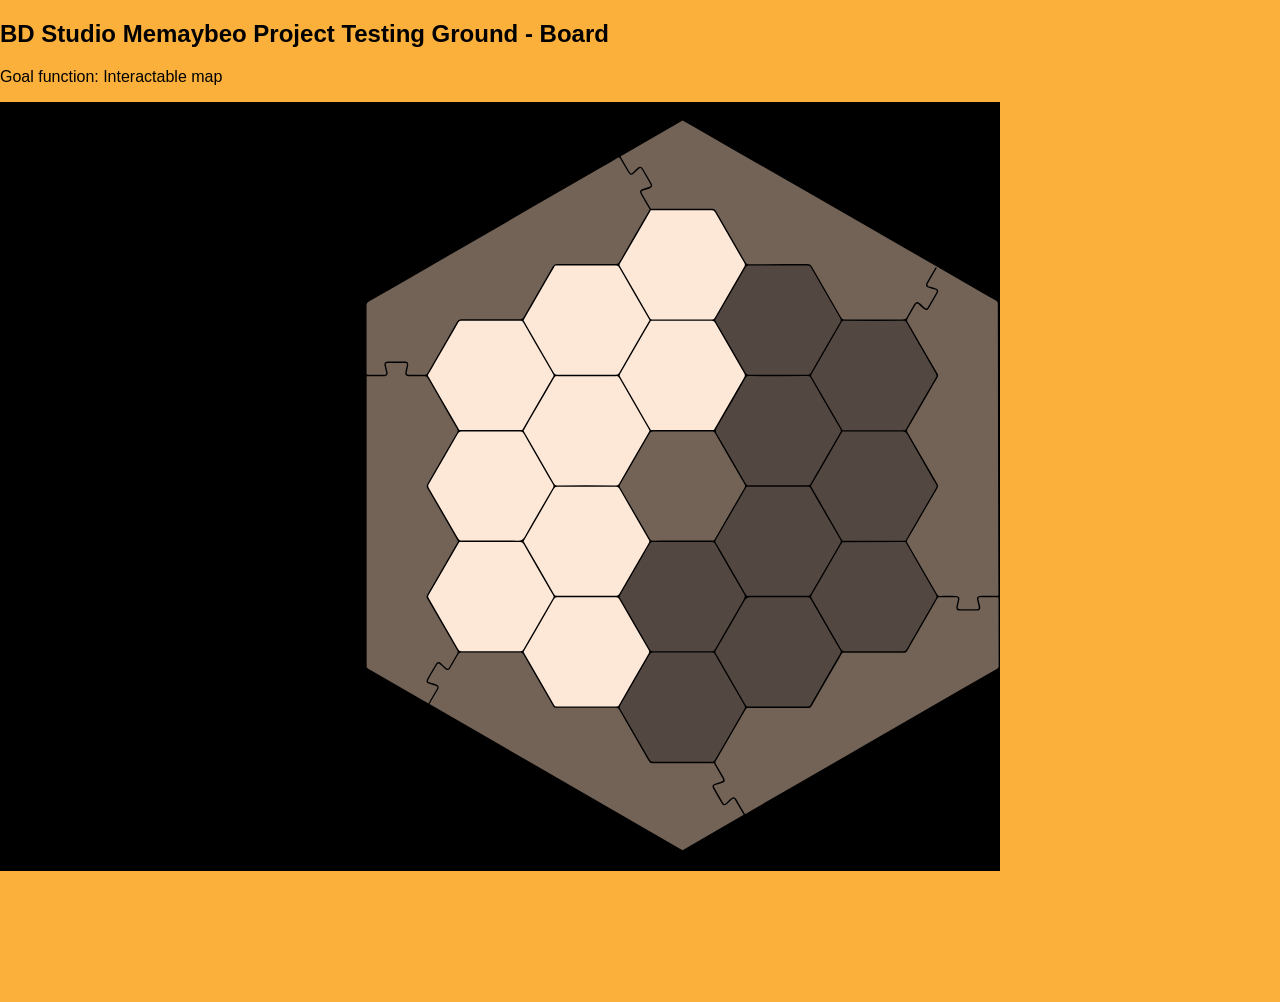
<file: Raw/Interactable_map.html>
<!DOCTYPE html>
<html lang="en">
<head>
  <meta charset="UTF-8">
  <title>BD Studio Memaybeo - Interactable Map</title>
  <style>
    body {
      background-color: #FBB03B;
      color: #000000;
      margin: 0;
      padding: 0;
      overflow: hidden;
      font-family: sans-serif;
    }

    #map-container {
      width: 100vw;
      height: 100vh;
      overflow: hidden;
      position: relative;
      cursor: grab;
    }

    #game-map {
      width: 1000px;
      height: 1000px;
      transform-origin: 0 0;
      transition: fill 0.3s;
    }

    #game-map path:hover {
      stroke: #000;
      stroke-width: 2;
      fill-opacity: 0.7;
    }
  </style>
</head>
<body>

<article>
  <header>
    <h1>BD Studio Memaybeo Project Testing Ground - Board</h1>
    <p>Goal function: Interactable map</p>
  </header>
</article>

<div id="map-container">
  <svg id="game-map" xmlns="http://www.w3.org/2000/svg" width="1000" height="1000" viewBox="0 0 1000 1000">
    <defs>
      <style>
        .cls-1{stroke:#000;stroke-miterlimit:10;}
        .cls-2{fill:#534741;}
        .cls-3{fill:#736357;}
        .cls-4{fill:#fde7d6;}
      </style>
    </defs>
    <g id="Layer_2" data-name="Layer 2">
      <rect class="cls-1" x="0.5" y="0.5" width="1366" height="768"/>
    </g>
    <g id="Layer_1" data-name="Layer 1">
      <g id="Layer_4" data-name="Layer 4">
        <path class="cls-2" d="M682.42,659.8c9.67,0,19.35-.06,29,.05a3.61,3.61,0,0,0,3.72-2.23c2.08-3.87,4.36-7.63,6.56-11.44q11.4-19.68,22.8-39.43a2.44,2.44,0,0,0,0-3.06,15.06,15.06,0,0,1-.94-1.66q-14.38-24.91-28.73-49.85c-.84-1.47-1.88-1.64-3.33-1.64H653.22a3.52,3.52,0,0,0-3.58,2Q635,578,620.27,603.41a3,3,0,0,0,0,3.48q14.76,25.38,29.39,50.85a3.51,3.51,0,0,0,3.53,2.1C662.91,659.75,672.67,659.8,682.42,659.8Z"/><path class="cls-3" d="M935.83,165.17c1.06.35.85.91.49,1.53L933,172.5c-1.71,3-3.46,5.94-5.12,9-.87,1.58-.57,2.25,1.13,2.9.44.17.91.27,1.37.41,1.85.54,3.72,1,5.52,1.64,2.24.81,2.88,2.48,1.71,4.56q-4.29,7.63-8.72,15.18c-1.3,2.2-3.06,2.46-5,.81-1.64-1.41-3.19-2.91-4.79-4.36-1.93-1.74-2.5-1.65-3.81.59-2.45,4.22-4.81,8.49-7.37,12.65a3.87,3.87,0,0,0,0,4.56c9.85,16.93,19.58,33.93,29.43,50.87a3.83,3.83,0,0,1,0,4.41c-2.9,4.88-5.69,9.82-8.53,14.74-7,12.05-13.88,24.12-20.9,36.13a3.71,3.71,0,0,0,0,4.37C910,334.43,912,338,914,341.54c7.64,13.23,15.24,26.47,23,39.65a4.91,4.91,0,0,1,0,5.69c-9.85,16.74-19.51,33.62-29.27,50.4a3.58,3.58,0,0,0,0,4.14q14.75,25.41,29.36,50.9a2.85,2.85,0,0,0,2.89,1.57c5.28-.05,10.56-.06,15.84,0,2.83,0,4,1.4,3.45,4.14-.38,2-1,4-1.37,6.08-.52,2.5-.09,3.05,2.44,3.06h15.83c2.61,0,3-.5,2.43-3-.48-2.19-1.08-4.35-1.51-6.54a2.94,2.94,0,0,1,2-3.61,3.28,3.28,0,0,1,.7-.1,13.68,13.68,0,0,1,1.92-.05h14.16c.77,0,1.54-.08,2.55-.14v-3q-.12-39.6-.23-79.19-.18-87.36-.31-174.71c0-11.68-.1-23.36-.06-35a3.3,3.3,0,0,0-2-3.36c-3.31-1.77-6.54-3.71-9.79-5.58l-48-27.62Q916.5,152.83,895,140.5q-28.39-16.31-56.77-32.63L795.6,83.37,737.36,49.9,694.11,25c-3.8-2.19-7.62-4.35-11.5-6.57L620.78,54.15c.06.43,0,.61.11.74,2.92,5.14,5.84,10.29,8.81,15.4.81,1.38,1.7,1.49,2.93.39,1.67-1.49,3.23-3.09,4.88-4.61,2.15-2,4-1.77,5.47.74q4.34,7.34,8.54,14.74c1.29,2.27.59,4-1.92,4.85-1.89.65-3.81,1.19-5.71,1.82-2.88,1-3,1.34-1.47,4.08q1.71,3,3.46,6,2.46,4.24,4.94,8.47c.74,0,1.38.09,2,.09H712.1a3.76,3.76,0,0,1,3.84,2.19c1.25,2.41,2.72,4.7,4.08,7.06,8.43,14.61,16.9,29.2,25.25,43.86a3.89,3.89,0,0,0,4,2.2c19.44-.06,38.88,0,58.31-.07a4.41,4.41,0,0,1,4.37,2.56c9.64,16.86,19.4,33.66,29.06,50.52a3.94,3.94,0,0,0,4,2.27q28.8-.12,57.59,0c2.11,0,3.34-.55,4.35-2.45,2.24-4.23,4.71-8.36,7.12-12.5,1.8-3.08,3.43-3.32,6.1-.91,1.43,1.28,2.8,2.63,4.22,3.92,1.63,1.48,2.46,1.39,3.57-.5q4.17-7.14,8.27-14.34c1-1.8.69-2.52-1.31-3.14s-4-1.19-6-1.8c-3-.91-3.68-2.55-2.16-5.23,2.68-4.72,5.42-9.42,8.15-14.12A9.89,9.89,0,0,1,935.83,165.17Z"/><path class="cls-3" d="M458,439.38c-.29-.57-.49-1-.73-1.42q-5-8.73-10.07-17.45c-6.55-11.35-13.07-22.73-19.69-34a4.18,4.18,0,0,1,0-4.84c9.81-16.86,19.51-33.78,29.33-50.63a3.9,3.9,0,0,0,0-4.56c-3.33-5.55-6.51-11.19-9.75-16.8-6.48-11.21-13-22.41-19.4-33.66a3.17,3.17,0,0,0-3.23-1.84c-5.12.09-10.24.06-15.36,0-3.28,0-4.31-1.35-3.64-4.58.42-2,1-4,1.37-6.08s-.07-2.55-2-2.57q-8.4-.06-16.79,0c-2.11,0-2.57.67-2.09,2.68.53,2.26,1.16,4.49,1.61,6.77s-.64,3.53-2.89,3.75c-.64.06-1.28,0-1.92,0H369.34c-.84,0-1.68.09-2.7.15V562.5c0,3.28,0,3.29,2.9,5l55,31.77c1.23.71,2.48,1.36,3.85,2.11,2.85-4.94,5.63-9.69,8.35-14.47,1.12-2,.82-2.61-1.38-3.28s-4.15-1.18-6.2-1.85c-2.55-.83-3.28-2.53-2-4.8q4.21-7.4,8.55-14.72c1.58-2.66,3.27-2.85,5.62-.73,1.54,1.4,3,2.86,4.59,4.22s2.31,1.25,3.38-.58c2.62-4.48,5.15-9,7.83-13.47A3.18,3.18,0,0,0,457,548c-2.71-4.53-5.31-9.12-7.95-13.69q-10.8-18.69-21.61-37.37a3.73,3.73,0,0,1-.23-4.21q13.58-23.31,27-46.71C455.5,443.77,456.79,441.55,458,439.38Z"/><path class="cls-3" d="M998.5,495.67a5.48,5.48,0,0,0-.79-.33c-5.76,0-11.52-.07-17.28,0-1.74,0-2.26.73-1.89,2.49.45,2.11,1.06,4.19,1.54,6.29.68,3-.41,4.47-3.46,4.5H960.06c-3.09,0-4.16-1.4-3.54-4.46.42-2.11,1-4.2,1.36-6.33.34-1.91-.14-2.49-2.1-2.5H939.46a2.14,2.14,0,0,0-2.12,1.22c-1,1.75-2,3.47-3,5.2q-13.53,23.47-27,47a3.31,3.31,0,0,1-3.27,1.91c-1.92,0-3.84,0-5.76,0H844.56a3.11,3.11,0,0,0-3.24,1.8c-1.41,2.69-3,5.29-4.52,7.92-8.25,14.25-16.54,28.48-24.69,42.79a4.92,4.92,0,0,1-4.91,2.89c-19.11-.08-38.23,0-57.34,0h-1.92a1.8,1.8,0,0,0-2,1.07c-.21.43-.5.82-.74,1.24Q730.64,633.5,716,658.84a2.87,2.87,0,0,0,0,3.29c2.7,4.54,5.32,9.12,7.94,13.69,1.48,2.57.85,4.19-2,5.13-2,.66-4,1.24-5.94,1.89-2.29.77-2.51,1.33-1.29,3.49q4,7.08,8.14,14.13c1.06,1.81,1.82,1.93,3.37.52s2.9-2.76,4.34-4.13c2.48-2.36,4.24-2.14,5.93.75,1.89,3.24,3.76,6.51,5.65,9.76.91,1.57,1.85,3.12,2.82,4.76.6-.3,1-.48,1.44-.71,3.88-2.25,7.74-4.51,11.62-6.75L806,677q25.75-14.87,51.5-29.76,23.81-13.75,47.6-27.44l57.11-33,33.66-19.41c2.79-1.61,2.78-1.63,2.77-4.8l-.13-64.3Z"/><path class="cls-3" d="M366.58,272.34c.5.21.64.32.79.32,5.6,0,11.2.08,16.8,0,1.9,0,2.34-.74,1.9-2.67-.48-2.1-1-4.19-1.52-6.29-.61-2.71.5-4.2,3.27-4.22,5.68-.06,11.36,0,17,0,1.37,0,2.64.34,3.17,1.68a5.21,5.21,0,0,1,.13,2.57c-.38,2.12-.93,4.21-1.36,6.33s0,2.56,2.16,2.66h1c4.72,0,9.44-.09,14.16,0a3.7,3.7,0,0,0,3.79-2.16c9.7-16.93,19.49-33.8,29.18-50.74a4.46,4.46,0,0,1,4.42-2.5c10.4.09,20.8,0,31.2,0H520a3.48,3.48,0,0,0,3.55-2.08c2.94-5.32,6-10.54,9.09-15.8,6.72-11.63,13.49-23.24,20.12-34.92a4.53,4.53,0,0,1,4.6-2.55c19.36.07,38.72,0,58.08.08a3.89,3.89,0,0,0,4-2.2c8.12-14.24,16.36-28.41,24.55-42.6,1.88-3.25,3.74-6.51,5.62-9.8-.43-.76-.81-1.46-1.21-2.15-2.56-4.43-5.14-8.85-7.67-13.3-1.37-2.41-.69-4.12,1.93-5,2-.66,4-1.22,6-1.88,2.33-.78,2.62-1.41,1.46-3.46q-4.08-7.18-8.27-14.33c-1-1.67-1.77-1.77-3.23-.44-1.66,1.5-3.22,3.1-4.89,4.6-2.06,1.87-3.63,1.65-5.13-.62-.35-.54-.66-1.1-1-1.65q-3.79-6.3-7.52-12.72a12.26,12.26,0,0,0-1-1.3c-.77.4-1.42.71-2,1.07C612.05,59.19,607,62.14,602,65.06l-47.8,27.55Q526,108.85,497.89,125.14l-39.06,22.54-46.74,27q-21.6,12.47-43.24,24.9a3.94,3.94,0,0,0-2.35,3.92c.09,22.08.06,44.16.06,66.23Z"/><path class="cls-3" d="M713.87,661.23H653a4.63,4.63,0,0,1-4.57-2.65c-9.66-16.85-19.42-33.65-29.07-50.51a3.91,3.91,0,0,0-3.92-2.29c-19.12.07-38.23,0-57.35,0h-1.92a3.1,3.1,0,0,1-3.07-1.84c-3-5.35-6.15-10.66-9.23-16-6.84-11.84-13.7-23.66-20.47-35.54a3.35,3.35,0,0,0-3.36-2q-29.27.09-58.54,0a3.39,3.39,0,0,0-3.42,2c-2.51,4.54-5.14,9-7.78,13.5-1.51,2.57-3.2,2.79-5.41.79-1.55-1.39-3.06-2.82-4.62-4.2-1.77-1.56-2.36-1.51-3.51.44q-4.12,7-8.16,14.12c-1.2,2.09-.9,2.81,1.36,3.49,1.92.58,3.84,1.14,5.77,1.62,2.49.62,3.86,2.71,2.22,5.26-2,3.09-3.72,6.34-5.55,9.53-1,1.64-1.87,3.29-2.91,5.11l253.05,146.1,61.13-35.3c-3-5.19-5.85-10.19-8.78-15.13-.89-1.49-1.72-1.51-3.09-.26-1.65,1.5-3.22,3.11-4.88,4.61-2,1.81-3.76,1.62-5.13-.68q-4.43-7.41-8.66-14.93c-1.33-2.36-.71-3.88,1.88-4.82,2-.71,4-1.26,5.94-1.9,2.53-.83,2.75-1.43,1.41-3.82-.89-1.6-1.82-3.19-2.74-4.78Z"/><path class="cls-3" d="M682.2,438.61H712a2.84,2.84,0,0,0,2.88-1.57q14.61-25.49,29.36-50.89a3.71,3.71,0,0,0,0-4.33q-14.78-25.41-29.36-50.9c-.82-1.43-1.86-1.47-3.18-1.47H653.11a3.56,3.56,0,0,0-3.52,2.13Q635,357,620.31,382.24a3.17,3.17,0,0,0,.07,3.69q14.75,25.4,29.38,50.88a3.14,3.14,0,0,0,3.19,1.85C662.68,438.57,672.44,438.61,682.2,438.61Z"/></g><g id="Layer_1-2" data-name="Layer 1"><path class="cls-4" d="M713.84,328h-63c-1.75-3-3.53-6-5.28-9.08q-12.64-21.9-25.32-43.8a3,3,0,0,1,0-3.47q12.64-21.76,25.2-43.59c1.52-2.63,3.09-5.23,4.55-7.89a2.15,2.15,0,0,1,2.28-1.35,11.81,11.81,0,0,0,1.19,0h57.81a3.88,3.88,0,0,1,3.92,2.29q13.9,24.22,27.95,48.35c2.29,3.95,2.29,3.92,0,7.85q-11.64,20.14-23.24,40.26C717.9,321.07,715.89,324.5,713.84,328Z"/><path class="cls-2" d="M778.14,495.29c9.68,0,19.36.06,29-.06a3.69,3.69,0,0,1,3.74,2.2q10.89,19.06,21.9,38c2.4,4.16,4.77,8.33,7.25,12.44a3.46,3.46,0,0,1,0,4q-12.25,21-24.39,42.14c-1.68,2.91-3.42,5.78-5,8.74a3.14,3.14,0,0,1-3.23,1.83c-11.43-.07-22.87,0-34.31,0H748.87a3.32,3.32,0,0,1-3.41-1.9C738.7,590.8,731.83,579,725,567.14c-2.92-5-5.8-10.12-8.8-15.13a3.54,3.54,0,0,1,0-4.14c9.37-16.09,18.76-32.19,27.9-48.41,1.74-3.08,3.5-4.39,7.17-4.25C760.22,495.5,769.18,495.29,778.14,495.29Z"/><path class="cls-2" d="M842.42,328.1l-7.84-13.54-22-38c-1.8-3.1-1.82-3.08,0-6.18l28.19-48.8a9.12,9.12,0,0,0,.6-1c.59-1.37,1.62-1.71,3.06-1.71q29.39.06,58.79,0a3.39,3.39,0,0,1,3.36,2c4.83,8.48,9.74,16.91,14.62,25.36s9.55,16.63,14.42,24.9a3.89,3.89,0,0,1,.1,4.55q-14.49,24.82-28.82,49.82c-.28.49-.64.93-.87,1.44a1.85,1.85,0,0,1-2.1,1.19,8,8,0,0,0-1.2,0H842.42Z"/><path class="cls-4" d="M523.6,549.82c4.31-7.49,8.53-14.84,12.77-22.17,5.83-10.15,11.71-20.15,17.48-30.33a3.53,3.53,0,0,1,3.55-2.07q29.15.09,58.29,0a3.5,3.5,0,0,1,3.57,2q14.61,25.49,29.39,50.86a3,3,0,0,1,0,3.47q-14.8,25.5-29.49,51.07a3.18,3.18,0,0,1-3.18,1.9q-29.51-.09-59,0a2.82,2.82,0,0,1-2.87-1.58q-14.77-25.8-29.67-51.52C524.18,551,523.94,550.5,523.6,549.82Z"/><path class="cls-4" d="M522.17,328H459.32l-6.6-11.39q-11.52-19.93-23-39.87a12.94,12.94,0,0,0-1-1.67,2.62,2.62,0,0,1-.07-3.28c2.16-3.55,4.18-7.19,6.26-10.78l20.28-35.1c1-1.8,2.11-3.59,3.09-5.42a2.82,2.82,0,0,1,2.84-1.69q29.64.07,59.28,0a2.85,2.85,0,0,1,2.87,1.59Q536.1,242.8,549,265.11q2,3.43,4,6.82a2.45,2.45,0,0,1,.08,2.86q-15.3,26.35-30.53,52.73A4.91,4.91,0,0,1,522.17,328Z"/><path class="cls-4" d="M523.59,328.69c4.34-7.55,8.6-15,12.88-22.37,5.75-10,11.56-19.91,17.23-29.93a3.92,3.92,0,0,1,3.95-2.26q28.92.11,57.84,0a3.88,3.88,0,0,1,4,2.24c9.72,17,19.55,33.95,29.35,50.91.24.41.45.84.76,1.45-.92,1.66-1.86,3.4-2.85,5.12Q633,357.51,619.37,381.22a3.7,3.7,0,0,1-3.73,2.18q-29.16-.12-58.32,0a3.2,3.2,0,0,1-3.28-1.71q-14.53-25.4-29.2-50.72C524.44,330.26,524.07,329.56,523.59,328.69Z"/><path class="cls-2" d="M778.06,383.35h-29a3.49,3.49,0,0,1-3.58-2c-9.29-16.23-18.59-32.45-28.11-48.55-1.76-3-1.87-5.08,0-8.13,9.58-16.16,18.9-32.46,28.24-48.76a3.17,3.17,0,0,1,3.23-1.8q29.38.06,58.77,0a3.19,3.19,0,0,1,3.21,1.86q10.9,19,21.91,38c2.44,4.22,4.83,8.47,7.36,12.63a3.59,3.59,0,0,1,0,4.17c-6.49,11.11-12.91,22.26-19.35,33.4-3.32,5.75-6.68,11.46-9.91,17.26a3.35,3.35,0,0,1-3.41,1.91C797.57,383.32,787.82,383.35,778.06,383.35Z"/><path class="cls-2" d="M778.05,272.73c-9.59,0-19.18-.06-28.78,0a4.06,4.06,0,0,1-4.1-2.42c-8.44-14.79-17-29.51-25.49-44.25-1.23-2.15-2.44-4.32-3.76-6.41a2.64,2.64,0,0,1,0-3.08c5.35-9.18,10.63-18.4,16-27.61,4.52-7.81,9.09-15.6,13.54-23.46a3.54,3.54,0,0,1,3.6-2q29.15.09,58.29,0a3.63,3.63,0,0,1,3.58,2.09q14.51,25.26,29.12,50.46a3.59,3.59,0,0,1,0,4.13q-14.64,25.19-29.11,50.46a3.77,3.77,0,0,1-3.82,2.1C797.4,272.69,787.73,272.73,778.05,272.73Z"/><path class="cls-4" d="M523.57,439.3l10-17.31c6.72-11.64,13.47-23.25,20.1-34.93a4,4,0,0,1,4.12-2.37q28.92.12,57.83,0a3.68,3.68,0,0,1,3.78,2.11q14.58,25.51,29.36,50.9a2.78,2.78,0,0,1,0,3.25q-14.75,25.41-29.38,50.9a3.57,3.57,0,0,1-3.57,2q-29.16-.09-58.31,0a3.7,3.7,0,0,1-3.72-2.22q-12.45-21.76-25-43.44C527,445.29,525.29,442.31,523.57,439.3Z"/><path class="cls-2" d="M842.5,329.5h2.58q28.78,0,57.57-.06A4.26,4.26,0,0,1,907,332c6.44,11.32,13,22.59,19.48,33.88,3.15,5.47,6.27,11,9.51,16.38a3.17,3.17,0,0,1,0,3.71q-14.51,25-28.91,50c-.28.48-.61.94-.85,1.44a1.89,1.89,0,0,1-2.09,1.23,8.34,8.34,0,0,0-1,0H842.5c-.63-1-1.28-2-1.87-3q-14-24.3-28-48.59c-2.07-3.6-2.06-2.33,0-5.95,6.66-11.66,13.41-23.27,20.13-34.89q4.44-7.68,8.91-15.35A10,10,0,0,1,842.5,329.5Z"/><path class="cls-4" d="M523.57,218.14c2.65-4.6,5.27-9.17,7.9-13.73q10.14-17.55,20.27-35.11c.84-1.45,1.72-2.88,2.5-4.37a2.11,2.11,0,0,1,2.27-1.36h59a3.73,3.73,0,0,1,3.81,2.09q14.77,25.8,29.72,51.52c.16.27.28.57.51,1-2,3.5-4.08,7.1-6.15,10.69q-12,20.77-24,41.55a3.89,3.89,0,0,1-3.9,2.34q-29-.12-58.07,0a3.76,3.76,0,0,1-3.75-2.19q-12.51-21.87-25.15-43.64C526.93,224,525.27,221.13,523.57,218.14Z"/><path class="cls-2" d="M778,493.87H748.74a3.19,3.19,0,0,1-3.23-1.81Q732.82,469.91,720,447.81c-1.32-2.28-2.59-4.6-4-6.83a2.79,2.79,0,0,1-.07-3.28q14.82-25.5,29.51-51.07a3.37,3.37,0,0,1,3.38-2q29.26.09,58.53,0a3.58,3.58,0,0,1,3.54,2.13c6.5,11.38,13.07,22.73,19.62,34.08,3.19,5.54,6.35,11.1,9.63,16.59a3.2,3.2,0,0,1,0,3.71q-14.71,25.37-29.28,50.73a3.58,3.58,0,0,1-3.59,2C797.5,493.82,787.76,493.87,778,493.87Z"/><path class="cls-4" d="M490.73,438.61h-29a3.54,3.54,0,0,1-3.6-2Q443.66,411.34,429,386.15a3.72,3.72,0,0,1,0-4.34q14.65-25.18,29.14-50.46a3.4,3.4,0,0,1,3.41-1.93q29.26.09,58.53,0a3.33,3.33,0,0,1,3.41,1.9c6.72,11.81,13.55,23.56,20.35,35.32,2.95,5.13,5.88,10.27,8.91,15.34a3.35,3.35,0,0,1,.08,3.92c-9.44,16.23-18.9,32.46-28.13,48.82-1.67,3-3.43,4.06-6.86,3.95C508.81,438.42,499.76,438.61,490.73,438.61Z"/><path class="cls-4" d="M650.84,108.28h60.69a3.56,3.56,0,0,1,3.57,2.07q14.05,24.57,28.27,49c2,3.51,2,3.52,0,7l-28.52,49.44a2.84,2.84,0,0,1-2.83,1.66q-29.76-.06-59.51,0a2.66,2.66,0,0,1-2.64-1.55q-14.82-25.77-29.75-51.5a2.63,2.63,0,0,1,0-3.05q13.18-22.71,26.3-45.46Z"/><path class="cls-4" d="M459.41,440h60.14a4,4,0,0,1,4.14,2.3C532,457,540.51,471.57,549,486.17c1.36,2.35,2.71,4.71,4.13,7a2.51,2.51,0,0,1,0,2.87q-9.63,16.57-19.21,33.21c-3.48,6-7,12-10.4,18.08a3.38,3.38,0,0,1-3.43,1.92q-29.26-.07-58.54,0a3.42,3.42,0,0,1-3.38-2q-10.62-18.51-21.32-37c-2.67-4.64-5.31-9.3-8.05-13.9a3,3,0,0,1,0-3.49q14.79-25.51,29.51-51.08C458.58,441.23,459,440.71,459.41,440Z"/><path class="cls-2" d="M682.5,440h29a3.51,3.51,0,0,1,3.59,2q13.93,24.36,28,48.61c2.31,4,2.31,3.95-.06,8.06q-14,24.18-27.91,48.41a3.73,3.73,0,0,1-3.78,2.16q-29-.1-58.06,0a3.74,3.74,0,0,1-3.76-2.18Q635,521.8,620.38,496.62a3.47,3.47,0,0,1,.12-4.12q12.43-21.35,24.73-42.77c1.56-2.7,3.19-5.36,4.65-8.11a2.75,2.75,0,0,1,2.84-1.61C662.62,440.06,672.5,440,682.5,440Z"/><path class="cls-2" d="M905.41,440.12c1.36,2.31,2.74,4.64,4.1,7q13.18,22.85,26.4,45.67a3.2,3.2,0,0,1,0,3.71Q921.27,521.68,906.79,547a4,4,0,0,1-3.94,2.31q-28.92-.12-57.82,0a4,4,0,0,1-4-2.25q-12.19-21.37-24.53-42.64c-1.6-2.77-3.15-5.56-4.83-8.28a2.6,2.6,0,0,1,0-3.07c3.92-6.69,7.76-13.42,11.64-20.13l17-29.49c.64-1.1,1.32-2.18,2-3.3Z"/></g></g></svg>

    <!-- Example path for testing interactivity -->
    <path id="region-1" d="M100,100 L200,100 L200,200 L100,200 Z" fill="#736357" stroke="#000"/>
    <path id="region-2" d="M300,100 L400,100 L400,200 L300,200 Z" fill="#534741" stroke="#000"/>
    <!-- ...rest of your map... -->
  </svg>
</div>

<script>
  let scale = 1;
  let panX = 0;
  let panY = 0;
  let isPanning = false;
  let startX, startY;

  const svg = document.getElementById("game-map");
  const container = document.getElementById("map-container");

  function updateTransform() {
    svg.style.transform = `translate(${panX}px, ${panY}px) scale(${scale})`;
  }

  container.addEventListener("wheel", (e) => {
    e.preventDefault();
    const zoomIntensity = 0.1;
    const direction = e.deltaY > 0 ? -1 : 1;
    const factor = 1 + zoomIntensity * direction;
    scale *= factor;
    updateTransform();
  });

  container.addEventListener("mousedown", (e) => {
    isPanning = true;
    startX = e.clientX - panX;
    startY = e.clientY - panY;
    container.style.cursor = "grabbing";
  });

  container.addEventListener("mousemove", (e) => {
    if (!isPanning) return;
    panX = e.clientX - startX;
    panY = e.clientY - startY;
    updateTransform();
  });

  container.addEventListener("mouseup", () => {
    isPanning = false;
    container.style.cursor = "grab";
  });

  container.addEventListener("mouseleave", () => {
    isPanning = false;
    container.style.cursor = "grab";
  });

  // Add interactivity to each region
  const regions = document.querySelectorAll("#game-map path");

  regions.forEach(region => {
    region.style.cursor = "pointer";

    region.addEventListener("mouseenter", () => {
      region.style.fillOpacity = 0.6;
    });

    region.addEventListener("mouseleave", () => {
      region.style.fillOpacity = 1;
    });

    region.addEventListener("click", () => {
      const id = region.id || region.getAttribute("data-name") || "Unknown";
      alert(`Clicked region: ${id}`);
      region.style.fill = "#FF0000"; // Change color on click
    });
  });
</script>

</body>
</html>
</file>
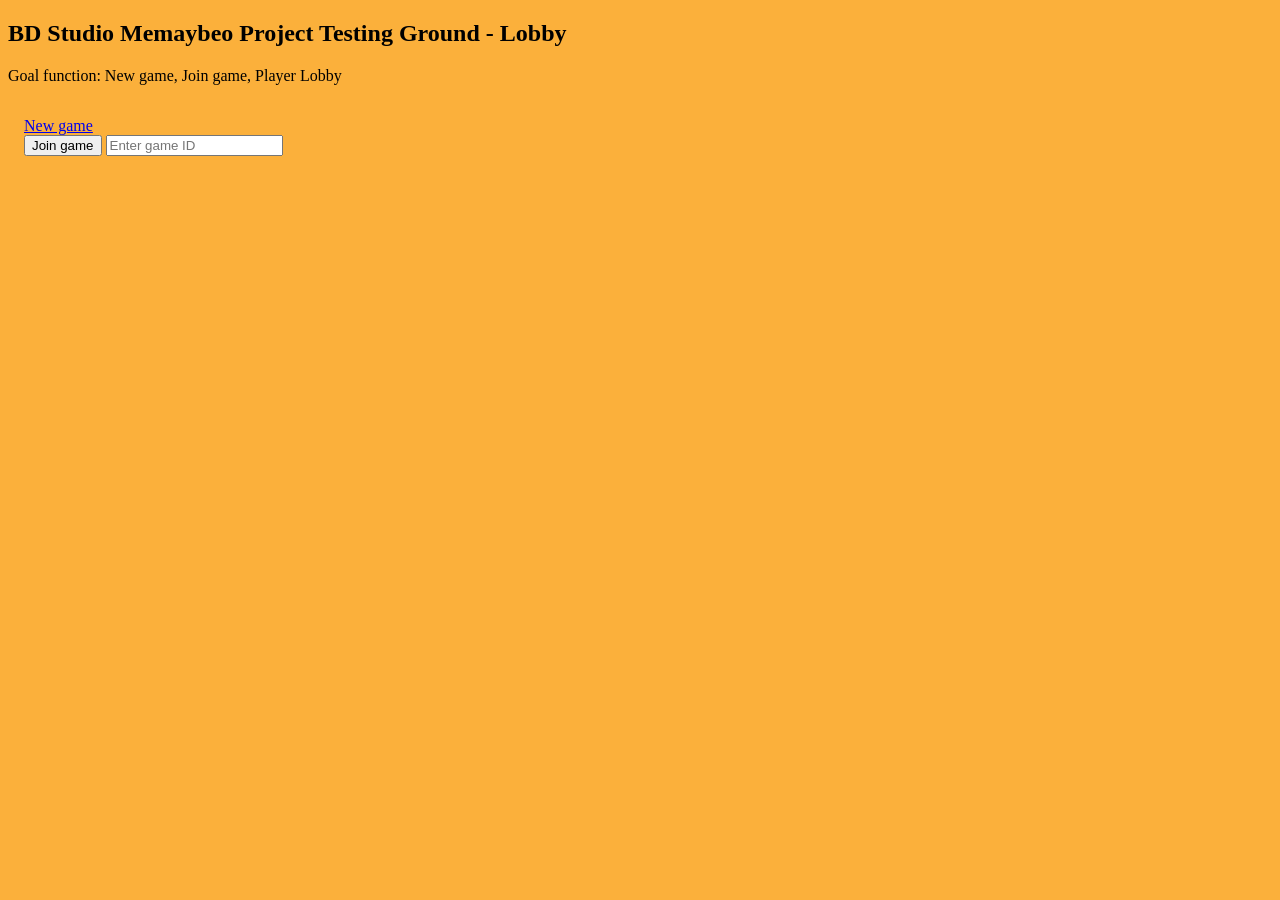
<file: Raw/lobby.html>
<!DOCTYPE html>
<html>
    <head>
        <title>BD Studio Memaybeo Testing Lobby</title>
        <link href="C:\Users\ADMIN\Downloads\EMI0009 - BD Studio Memaybeo\1\lobbystyle.css" rel="stylesheet" type="text/css" media="all">
        <style>
            body {
                background-color: #FBB03B;
                color: #000000
            }

            .container {
                margin: 2em 1em;
            }
        </style>
    </head>
    <body>
        <article>
            <header>
                <h1> BD Studio Memaybeo Project Testing Ground - Lobby</h1>
                <p> Goal function: New game, Join game, Player Lobby</p>
            </header>
        </article>
        <div class="container">
            <div>
                <a href="C:\Users\ADMIN\Downloads\EMI0009 - BD Studio Memaybeo\1\map.html" class="btn inline-block"> New game </a>
            </div>
            <div>
                <form action="/C:\Users\ADMIN\Downloads\EMI0009 - BD Studio Memaybeo\1\map.html" id="join_game_form">
                    <button type="submit" class="btn inline-block" id="submit_game">
                        Join game
                    </button>
                    <input type="text" class="text-input" autocomplete="off" id="game_id" name="id" placeholder="Enter game ID">
                </form>
            </div>
        </div>
    </body>
</html>
</file>
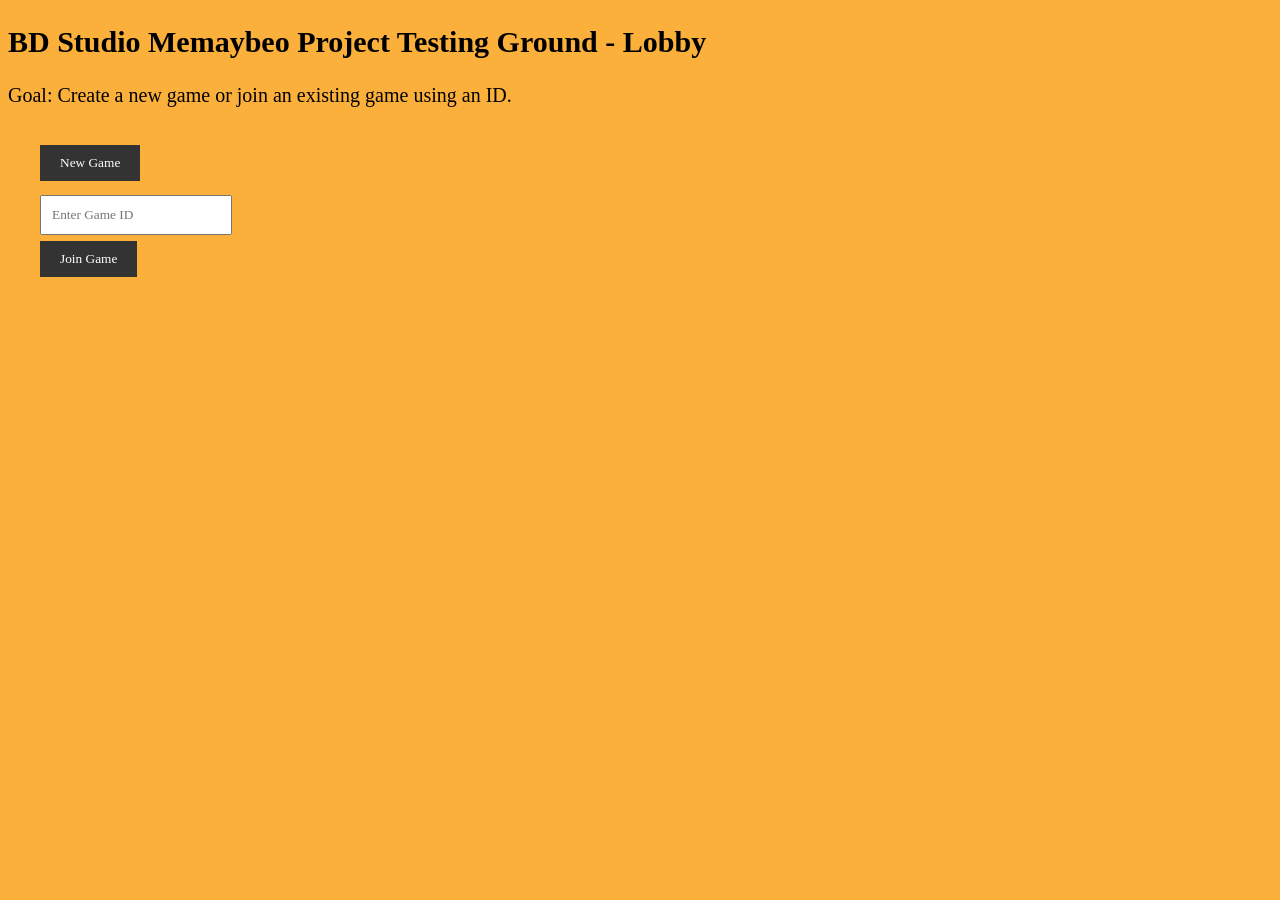
<file: Raw/lobby_2.html>
<!DOCTYPE html>
<html lang="en">
<head>
    <meta charset="UTF-8">
    <title>BD Studio Memaybeo Testing Lobby</title>
    <link href="lobbystyle.css" rel="stylesheet" type="text/css" media="all">
    <style>
        body {
            background-color: #FBB03B;
            color: #000000;
            font-family: Montserrat;
        }
    </style>
</head>
<body>
    <article>
        <header>
            <h1>BD Studio Memaybeo Project Testing Ground - Lobby</h1>
            <p>Goal: Create a new game or join an existing game using an ID.</p>
        </header>
    </article>

    <div class="container">            <!--Making a "Create new game" option-->         
        <div>
            <button class="btn" onclick="createNewGame()">New Game</button>
        </div>
        <div>
            <form id="join_game_form" onsubmit="return joinGame()">
                <input type="number" class="text-input" id="game_id" placeholder="Enter Game ID">
                <button type="submit" class="btn">Join Game</button>
            </form>
        </div>
    </div>

    <script>
        function createNewGame() {
            const gameId = String(Math.random()).slice(2,8);    /* Generate a random game IDMath.random creates a random decimal number between 0 and 1
                                                                Then we ".slicelice(2, 8)" to remove the first 2 character 
                                                                which is "0." and take the next 6 characters (indexed from 3 to 88) which will 
                                                                be the game ID.
                                                                The game ID being a 6 digits number is totally INTENTIONAL:)))*/
                
                window.location.href = `/map.html?id=${gameId}`;   /*The "map.html" will be replaced with backend later*/
        }

        function joinGame() {
            const gameId = document.getElementById("game_id").value.trim();
            const isValid = /^\d{6}$/.test(gameId);

            if (isValid) {
                window.location.href = `/map.html?id=${gameId}`;
            } else {
                alert("Đm mày thằng nigger, game ID ko hợp lệ");
            }
            return false;
        }
    </script>
</body>
</html>
</file>
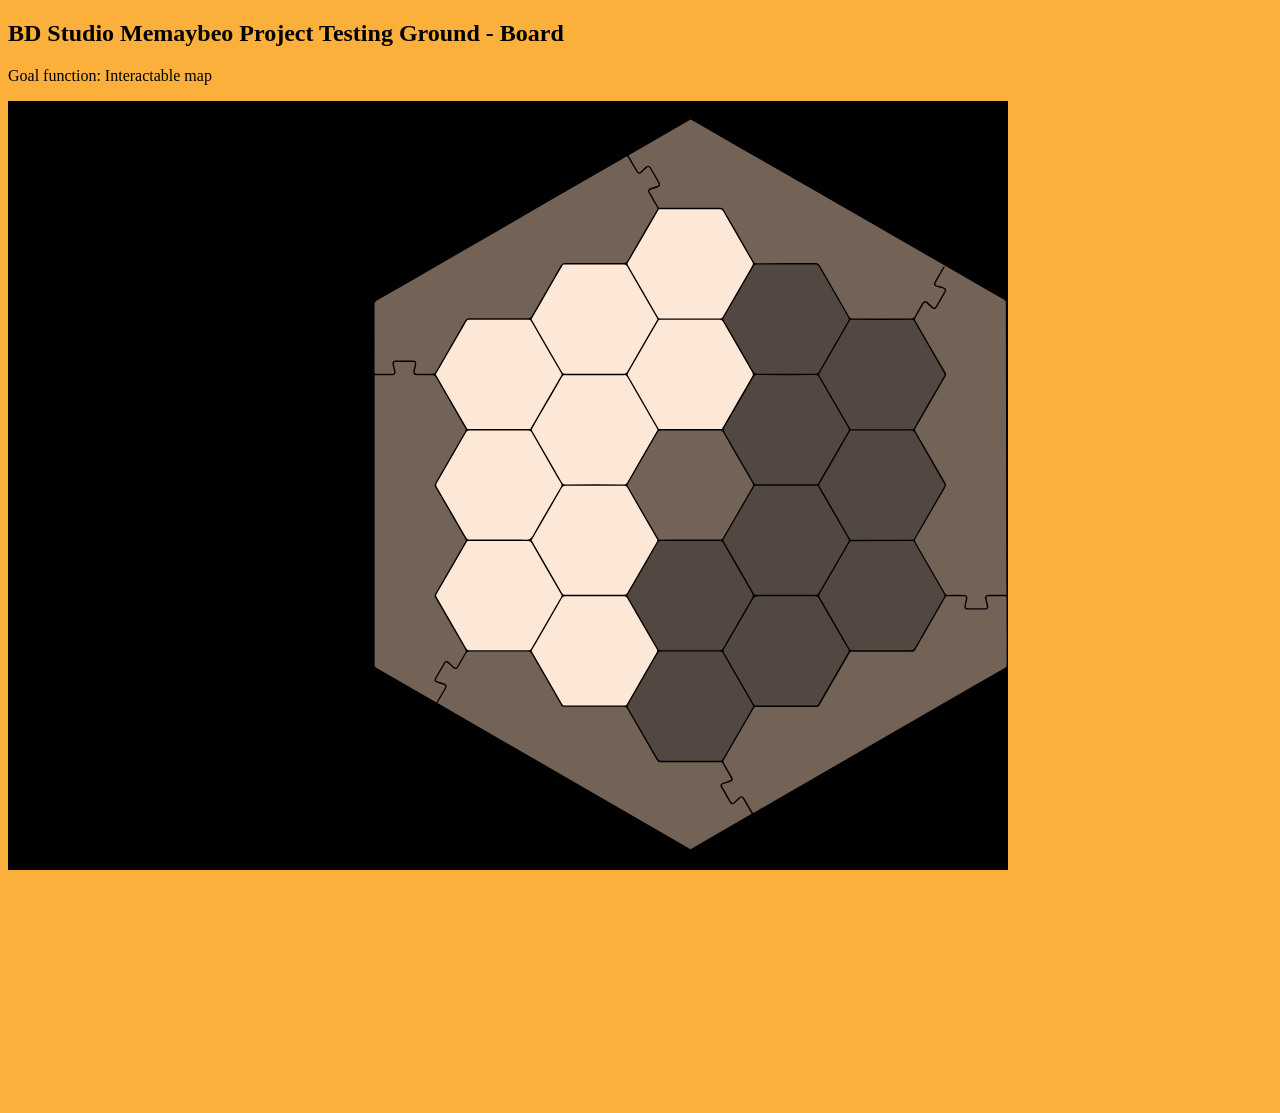
<file: Raw/map.html>
<!DOCTYPE html>
    <head>
        <title>BD Studio Memaybeo Testing Board</title>
        <link href="C:\Users\ADMIN\Downloads\EMI0009 - BD Studio Memaybeo\1\mapstyle.css" rel="stylesheet" type="text/css" media="all">
        <style>
            body {
                background-color: #FBB03B;
                color: #000000
            }
        </style>
    </head>
    <body>
        <link href="C:\Users\ADMIN\Downloads\EMI0009 - BD Studio Memaybeo\1\mapstyle.css" rel="stylesheet" type="text/css" media="all">
        <article>
            <header>
                <h1> BD Studio Memaybeo Project Testing Ground - Board</h1>
                <p> Goal function: Interactable map</p>
            </header>
        </article>
        <div id="map-container" class="center" width="1000" height="1000">
        <svg id="game-map" xmlns="http://www.w3.org/2000/svg" width="1000" height="1000" viewBox="0 0 1000 1000"><defs><style>.cls-1{stroke:#000;stroke-miterlimit:10;}.cls-2{fill:#534741;}.cls-3{fill:#736357;}.cls-4{fill:#fde7d6;}</style></defs><g id="Layer_2" data-name="Layer 2"><rect class="cls-1" x="0.5" y="0.5" width="1366" height="768"/></g><g id="Layer_1" data-name="Layer 1"><g id="Layer_4" data-name="Layer 4"><path class="cls-2" d="M682.42,659.8c9.67,0,19.35-.06,29,.05a3.61,3.61,0,0,0,3.72-2.23c2.08-3.87,4.36-7.63,6.56-11.44q11.4-19.68,22.8-39.43a2.44,2.44,0,0,0,0-3.06,15.06,15.06,0,0,1-.94-1.66q-14.38-24.91-28.73-49.85c-.84-1.47-1.88-1.64-3.33-1.64H653.22a3.52,3.52,0,0,0-3.58,2Q635,578,620.27,603.41a3,3,0,0,0,0,3.48q14.76,25.38,29.39,50.85a3.51,3.51,0,0,0,3.53,2.1C662.91,659.75,672.67,659.8,682.42,659.8Z"/><path class="cls-3" d="M935.83,165.17c1.06.35.85.91.49,1.53L933,172.5c-1.71,3-3.46,5.94-5.12,9-.87,1.58-.57,2.25,1.13,2.9.44.17.91.27,1.37.41,1.85.54,3.72,1,5.52,1.64,2.24.81,2.88,2.48,1.71,4.56q-4.29,7.63-8.72,15.18c-1.3,2.2-3.06,2.46-5,.81-1.64-1.41-3.19-2.91-4.79-4.36-1.93-1.74-2.5-1.65-3.81.59-2.45,4.22-4.81,8.49-7.37,12.65a3.87,3.87,0,0,0,0,4.56c9.85,16.93,19.58,33.93,29.43,50.87a3.83,3.83,0,0,1,0,4.41c-2.9,4.88-5.69,9.82-8.53,14.74-7,12.05-13.88,24.12-20.9,36.13a3.71,3.71,0,0,0,0,4.37C910,334.43,912,338,914,341.54c7.64,13.23,15.24,26.47,23,39.65a4.91,4.91,0,0,1,0,5.69c-9.85,16.74-19.51,33.62-29.27,50.4a3.58,3.58,0,0,0,0,4.14q14.75,25.41,29.36,50.9a2.85,2.85,0,0,0,2.89,1.57c5.28-.05,10.56-.06,15.84,0,2.83,0,4,1.4,3.45,4.14-.38,2-1,4-1.37,6.08-.52,2.5-.09,3.05,2.44,3.06h15.83c2.61,0,3-.5,2.43-3-.48-2.19-1.08-4.35-1.51-6.54a2.94,2.94,0,0,1,2-3.61,3.28,3.28,0,0,1,.7-.1,13.68,13.68,0,0,1,1.92-.05h14.16c.77,0,1.54-.08,2.55-.14v-3q-.12-39.6-.23-79.19-.18-87.36-.31-174.71c0-11.68-.1-23.36-.06-35a3.3,3.3,0,0,0-2-3.36c-3.31-1.77-6.54-3.71-9.79-5.58l-48-27.62Q916.5,152.83,895,140.5q-28.39-16.31-56.77-32.63L795.6,83.37,737.36,49.9,694.11,25c-3.8-2.19-7.62-4.35-11.5-6.57L620.78,54.15c.06.43,0,.61.11.74,2.92,5.14,5.84,10.29,8.81,15.4.81,1.38,1.7,1.49,2.93.39,1.67-1.49,3.23-3.09,4.88-4.61,2.15-2,4-1.77,5.47.74q4.34,7.34,8.54,14.74c1.29,2.27.59,4-1.92,4.85-1.89.65-3.81,1.19-5.71,1.82-2.88,1-3,1.34-1.47,4.08q1.71,3,3.46,6,2.46,4.24,4.94,8.47c.74,0,1.38.09,2,.09H712.1a3.76,3.76,0,0,1,3.84,2.19c1.25,2.41,2.72,4.7,4.08,7.06,8.43,14.61,16.9,29.2,25.25,43.86a3.89,3.89,0,0,0,4,2.2c19.44-.06,38.88,0,58.31-.07a4.41,4.41,0,0,1,4.37,2.56c9.64,16.86,19.4,33.66,29.06,50.52a3.94,3.94,0,0,0,4,2.27q28.8-.12,57.59,0c2.11,0,3.34-.55,4.35-2.45,2.24-4.23,4.71-8.36,7.12-12.5,1.8-3.08,3.43-3.32,6.1-.91,1.43,1.28,2.8,2.63,4.22,3.92,1.63,1.48,2.46,1.39,3.57-.5q4.17-7.14,8.27-14.34c1-1.8.69-2.52-1.31-3.14s-4-1.19-6-1.8c-3-.91-3.68-2.55-2.16-5.23,2.68-4.72,5.42-9.42,8.15-14.12A9.89,9.89,0,0,1,935.83,165.17Z"/><path class="cls-3" d="M458,439.38c-.29-.57-.49-1-.73-1.42q-5-8.73-10.07-17.45c-6.55-11.35-13.07-22.73-19.69-34a4.18,4.18,0,0,1,0-4.84c9.81-16.86,19.51-33.78,29.33-50.63a3.9,3.9,0,0,0,0-4.56c-3.33-5.55-6.51-11.19-9.75-16.8-6.48-11.21-13-22.41-19.4-33.66a3.17,3.17,0,0,0-3.23-1.84c-5.12.09-10.24.06-15.36,0-3.28,0-4.31-1.35-3.64-4.58.42-2,1-4,1.37-6.08s-.07-2.55-2-2.57q-8.4-.06-16.79,0c-2.11,0-2.57.67-2.09,2.68.53,2.26,1.16,4.49,1.61,6.77s-.64,3.53-2.89,3.75c-.64.06-1.28,0-1.92,0H369.34c-.84,0-1.68.09-2.7.15V562.5c0,3.28,0,3.29,2.9,5l55,31.77c1.23.71,2.48,1.36,3.85,2.11,2.85-4.94,5.63-9.69,8.35-14.47,1.12-2,.82-2.61-1.38-3.28s-4.15-1.18-6.2-1.85c-2.55-.83-3.28-2.53-2-4.8q4.21-7.4,8.55-14.72c1.58-2.66,3.27-2.85,5.62-.73,1.54,1.4,3,2.86,4.59,4.22s2.31,1.25,3.38-.58c2.62-4.48,5.15-9,7.83-13.47A3.18,3.18,0,0,0,457,548c-2.71-4.53-5.31-9.12-7.95-13.69q-10.8-18.69-21.61-37.37a3.73,3.73,0,0,1-.23-4.21q13.58-23.31,27-46.71C455.5,443.77,456.79,441.55,458,439.38Z"/><path class="cls-3" d="M998.5,495.67a5.48,5.48,0,0,0-.79-.33c-5.76,0-11.52-.07-17.28,0-1.74,0-2.26.73-1.89,2.49.45,2.11,1.06,4.19,1.54,6.29.68,3-.41,4.47-3.46,4.5H960.06c-3.09,0-4.16-1.4-3.54-4.46.42-2.11,1-4.2,1.36-6.33.34-1.91-.14-2.49-2.1-2.5H939.46a2.14,2.14,0,0,0-2.12,1.22c-1,1.75-2,3.47-3,5.2q-13.53,23.47-27,47a3.31,3.31,0,0,1-3.27,1.91c-1.92,0-3.84,0-5.76,0H844.56a3.11,3.11,0,0,0-3.24,1.8c-1.41,2.69-3,5.29-4.52,7.92-8.25,14.25-16.54,28.48-24.69,42.79a4.92,4.92,0,0,1-4.91,2.89c-19.11-.08-38.23,0-57.34,0h-1.92a1.8,1.8,0,0,0-2,1.07c-.21.43-.5.82-.74,1.24Q730.64,633.5,716,658.84a2.87,2.87,0,0,0,0,3.29c2.7,4.54,5.32,9.12,7.94,13.69,1.48,2.57.85,4.19-2,5.13-2,.66-4,1.24-5.94,1.89-2.29.77-2.51,1.33-1.29,3.49q4,7.08,8.14,14.13c1.06,1.81,1.82,1.93,3.37.52s2.9-2.76,4.34-4.13c2.48-2.36,4.24-2.14,5.93.75,1.89,3.24,3.76,6.51,5.65,9.76.91,1.57,1.85,3.12,2.82,4.76.6-.3,1-.48,1.44-.71,3.88-2.25,7.74-4.51,11.62-6.75L806,677q25.75-14.87,51.5-29.76,23.81-13.75,47.6-27.44l57.11-33,33.66-19.41c2.79-1.61,2.78-1.63,2.77-4.8l-.13-64.3Z"/><path class="cls-3" d="M366.58,272.34c.5.21.64.32.79.32,5.6,0,11.2.08,16.8,0,1.9,0,2.34-.74,1.9-2.67-.48-2.1-1-4.19-1.52-6.29-.61-2.71.5-4.2,3.27-4.22,5.68-.06,11.36,0,17,0,1.37,0,2.64.34,3.17,1.68a5.21,5.21,0,0,1,.13,2.57c-.38,2.12-.93,4.21-1.36,6.33s0,2.56,2.16,2.66h1c4.72,0,9.44-.09,14.16,0a3.7,3.7,0,0,0,3.79-2.16c9.7-16.93,19.49-33.8,29.18-50.74a4.46,4.46,0,0,1,4.42-2.5c10.4.09,20.8,0,31.2,0H520a3.48,3.48,0,0,0,3.55-2.08c2.94-5.32,6-10.54,9.09-15.8,6.72-11.63,13.49-23.24,20.12-34.92a4.53,4.53,0,0,1,4.6-2.55c19.36.07,38.72,0,58.08.08a3.89,3.89,0,0,0,4-2.2c8.12-14.24,16.36-28.41,24.55-42.6,1.88-3.25,3.74-6.51,5.62-9.8-.43-.76-.81-1.46-1.21-2.15-2.56-4.43-5.14-8.85-7.67-13.3-1.37-2.41-.69-4.12,1.93-5,2-.66,4-1.22,6-1.88,2.33-.78,2.62-1.41,1.46-3.46q-4.08-7.18-8.27-14.33c-1-1.67-1.77-1.77-3.23-.44-1.66,1.5-3.22,3.1-4.89,4.6-2.06,1.87-3.63,1.65-5.13-.62-.35-.54-.66-1.1-1-1.65q-3.79-6.3-7.52-12.72a12.26,12.26,0,0,0-1-1.3c-.77.4-1.42.71-2,1.07C612.05,59.19,607,62.14,602,65.06l-47.8,27.55Q526,108.85,497.89,125.14l-39.06,22.54-46.74,27q-21.6,12.47-43.24,24.9a3.94,3.94,0,0,0-2.35,3.92c.09,22.08.06,44.16.06,66.23Z"/><path class="cls-3" d="M713.87,661.23H653a4.63,4.63,0,0,1-4.57-2.65c-9.66-16.85-19.42-33.65-29.07-50.51a3.91,3.91,0,0,0-3.92-2.29c-19.12.07-38.23,0-57.35,0h-1.92a3.1,3.1,0,0,1-3.07-1.84c-3-5.35-6.15-10.66-9.23-16-6.84-11.84-13.7-23.66-20.47-35.54a3.35,3.35,0,0,0-3.36-2q-29.27.09-58.54,0a3.39,3.39,0,0,0-3.42,2c-2.51,4.54-5.14,9-7.78,13.5-1.51,2.57-3.2,2.79-5.41.79-1.55-1.39-3.06-2.82-4.62-4.2-1.77-1.56-2.36-1.51-3.51.44q-4.12,7-8.16,14.12c-1.2,2.09-.9,2.81,1.36,3.49,1.92.58,3.84,1.14,5.77,1.62,2.49.62,3.86,2.71,2.22,5.26-2,3.09-3.72,6.34-5.55,9.53-1,1.64-1.87,3.29-2.91,5.11l253.05,146.1,61.13-35.3c-3-5.19-5.85-10.19-8.78-15.13-.89-1.49-1.72-1.51-3.09-.26-1.65,1.5-3.22,3.11-4.88,4.61-2,1.81-3.76,1.62-5.13-.68q-4.43-7.41-8.66-14.93c-1.33-2.36-.71-3.88,1.88-4.82,2-.71,4-1.26,5.94-1.9,2.53-.83,2.75-1.43,1.41-3.82-.89-1.6-1.82-3.19-2.74-4.78Z"/><path class="cls-3" d="M682.2,438.61H712a2.84,2.84,0,0,0,2.88-1.57q14.61-25.49,29.36-50.89a3.71,3.71,0,0,0,0-4.33q-14.78-25.41-29.36-50.9c-.82-1.43-1.86-1.47-3.18-1.47H653.11a3.56,3.56,0,0,0-3.52,2.13Q635,357,620.31,382.24a3.17,3.17,0,0,0,.07,3.69q14.75,25.4,29.38,50.88a3.14,3.14,0,0,0,3.19,1.85C662.68,438.57,672.44,438.61,682.2,438.61Z"/></g><g id="Layer_1-2" data-name="Layer 1"><path class="cls-4" d="M713.84,328h-63c-1.75-3-3.53-6-5.28-9.08q-12.64-21.9-25.32-43.8a3,3,0,0,1,0-3.47q12.64-21.76,25.2-43.59c1.52-2.63,3.09-5.23,4.55-7.89a2.15,2.15,0,0,1,2.28-1.35,11.81,11.81,0,0,0,1.19,0h57.81a3.88,3.88,0,0,1,3.92,2.29q13.9,24.22,27.95,48.35c2.29,3.95,2.29,3.92,0,7.85q-11.64,20.14-23.24,40.26C717.9,321.07,715.89,324.5,713.84,328Z"/><path class="cls-2" d="M778.14,495.29c9.68,0,19.36.06,29-.06a3.69,3.69,0,0,1,3.74,2.2q10.89,19.06,21.9,38c2.4,4.16,4.77,8.33,7.25,12.44a3.46,3.46,0,0,1,0,4q-12.25,21-24.39,42.14c-1.68,2.91-3.42,5.78-5,8.74a3.14,3.14,0,0,1-3.23,1.83c-11.43-.07-22.87,0-34.31,0H748.87a3.32,3.32,0,0,1-3.41-1.9C738.7,590.8,731.83,579,725,567.14c-2.92-5-5.8-10.12-8.8-15.13a3.54,3.54,0,0,1,0-4.14c9.37-16.09,18.76-32.19,27.9-48.41,1.74-3.08,3.5-4.39,7.17-4.25C760.22,495.5,769.18,495.29,778.14,495.29Z"/><path class="cls-2" d="M842.42,328.1l-7.84-13.54-22-38c-1.8-3.1-1.82-3.08,0-6.18l28.19-48.8a9.12,9.12,0,0,0,.6-1c.59-1.37,1.62-1.71,3.06-1.71q29.39.06,58.79,0a3.39,3.39,0,0,1,3.36,2c4.83,8.48,9.74,16.91,14.62,25.36s9.55,16.63,14.42,24.9a3.89,3.89,0,0,1,.1,4.55q-14.49,24.82-28.82,49.82c-.28.49-.64.93-.87,1.44a1.85,1.85,0,0,1-2.1,1.19,8,8,0,0,0-1.2,0H842.42Z"/><path class="cls-4" d="M523.6,549.82c4.31-7.49,8.53-14.84,12.77-22.17,5.83-10.15,11.71-20.15,17.48-30.33a3.53,3.53,0,0,1,3.55-2.07q29.15.09,58.29,0a3.5,3.5,0,0,1,3.57,2q14.61,25.49,29.39,50.86a3,3,0,0,1,0,3.47q-14.8,25.5-29.49,51.07a3.18,3.18,0,0,1-3.18,1.9q-29.51-.09-59,0a2.82,2.82,0,0,1-2.87-1.58q-14.77-25.8-29.67-51.52C524.18,551,523.94,550.5,523.6,549.82Z"/><path class="cls-4" d="M522.17,328H459.32l-6.6-11.39q-11.52-19.93-23-39.87a12.94,12.94,0,0,0-1-1.67,2.62,2.62,0,0,1-.07-3.28c2.16-3.55,4.18-7.19,6.26-10.78l20.28-35.1c1-1.8,2.11-3.59,3.09-5.42a2.82,2.82,0,0,1,2.84-1.69q29.64.07,59.28,0a2.85,2.85,0,0,1,2.87,1.59Q536.1,242.8,549,265.11q2,3.43,4,6.82a2.45,2.45,0,0,1,.08,2.86q-15.3,26.35-30.53,52.73A4.91,4.91,0,0,1,522.17,328Z"/><path class="cls-4" d="M523.59,328.69c4.34-7.55,8.6-15,12.88-22.37,5.75-10,11.56-19.91,17.23-29.93a3.92,3.92,0,0,1,3.95-2.26q28.92.11,57.84,0a3.88,3.88,0,0,1,4,2.24c9.72,17,19.55,33.95,29.35,50.91.24.41.45.84.76,1.45-.92,1.66-1.86,3.4-2.85,5.12Q633,357.51,619.37,381.22a3.7,3.7,0,0,1-3.73,2.18q-29.16-.12-58.32,0a3.2,3.2,0,0,1-3.28-1.71q-14.53-25.4-29.2-50.72C524.44,330.26,524.07,329.56,523.59,328.69Z"/><path class="cls-2" d="M778.06,383.35h-29a3.49,3.49,0,0,1-3.58-2c-9.29-16.23-18.59-32.45-28.11-48.55-1.76-3-1.87-5.08,0-8.13,9.58-16.16,18.9-32.46,28.24-48.76a3.17,3.17,0,0,1,3.23-1.8q29.38.06,58.77,0a3.19,3.19,0,0,1,3.21,1.86q10.9,19,21.91,38c2.44,4.22,4.83,8.47,7.36,12.63a3.59,3.59,0,0,1,0,4.17c-6.49,11.11-12.91,22.26-19.35,33.4-3.32,5.75-6.68,11.46-9.91,17.26a3.35,3.35,0,0,1-3.41,1.91C797.57,383.32,787.82,383.35,778.06,383.35Z"/><path class="cls-2" d="M778.05,272.73c-9.59,0-19.18-.06-28.78,0a4.06,4.06,0,0,1-4.1-2.42c-8.44-14.79-17-29.51-25.49-44.25-1.23-2.15-2.44-4.32-3.76-6.41a2.64,2.64,0,0,1,0-3.08c5.35-9.18,10.63-18.4,16-27.61,4.52-7.81,9.09-15.6,13.54-23.46a3.54,3.54,0,0,1,3.6-2q29.15.09,58.29,0a3.63,3.63,0,0,1,3.58,2.09q14.51,25.26,29.12,50.46a3.59,3.59,0,0,1,0,4.13q-14.64,25.19-29.11,50.46a3.77,3.77,0,0,1-3.82,2.1C797.4,272.69,787.73,272.73,778.05,272.73Z"/><path class="cls-4" d="M523.57,439.3l10-17.31c6.72-11.64,13.47-23.25,20.1-34.93a4,4,0,0,1,4.12-2.37q28.92.12,57.83,0a3.68,3.68,0,0,1,3.78,2.11q14.58,25.51,29.36,50.9a2.78,2.78,0,0,1,0,3.25q-14.75,25.41-29.38,50.9a3.57,3.57,0,0,1-3.57,2q-29.16-.09-58.31,0a3.7,3.7,0,0,1-3.72-2.22q-12.45-21.76-25-43.44C527,445.29,525.29,442.31,523.57,439.3Z"/><path class="cls-2" d="M842.5,329.5h2.58q28.78,0,57.57-.06A4.26,4.26,0,0,1,907,332c6.44,11.32,13,22.59,19.48,33.88,3.15,5.47,6.27,11,9.51,16.38a3.17,3.17,0,0,1,0,3.71q-14.51,25-28.91,50c-.28.48-.61.94-.85,1.44a1.89,1.89,0,0,1-2.09,1.23,8.34,8.34,0,0,0-1,0H842.5c-.63-1-1.28-2-1.87-3q-14-24.3-28-48.59c-2.07-3.6-2.06-2.33,0-5.95,6.66-11.66,13.41-23.27,20.13-34.89q4.44-7.68,8.91-15.35A10,10,0,0,1,842.5,329.5Z"/><path class="cls-4" d="M523.57,218.14c2.65-4.6,5.27-9.17,7.9-13.73q10.14-17.55,20.27-35.11c.84-1.45,1.72-2.88,2.5-4.37a2.11,2.11,0,0,1,2.27-1.36h59a3.73,3.73,0,0,1,3.81,2.09q14.77,25.8,29.72,51.52c.16.27.28.57.51,1-2,3.5-4.08,7.1-6.15,10.69q-12,20.77-24,41.55a3.89,3.89,0,0,1-3.9,2.34q-29-.12-58.07,0a3.76,3.76,0,0,1-3.75-2.19q-12.51-21.87-25.15-43.64C526.93,224,525.27,221.13,523.57,218.14Z"/><path class="cls-2" d="M778,493.87H748.74a3.19,3.19,0,0,1-3.23-1.81Q732.82,469.91,720,447.81c-1.32-2.28-2.59-4.6-4-6.83a2.79,2.79,0,0,1-.07-3.28q14.82-25.5,29.51-51.07a3.37,3.37,0,0,1,3.38-2q29.26.09,58.53,0a3.58,3.58,0,0,1,3.54,2.13c6.5,11.38,13.07,22.73,19.62,34.08,3.19,5.54,6.35,11.1,9.63,16.59a3.2,3.2,0,0,1,0,3.71q-14.71,25.37-29.28,50.73a3.58,3.58,0,0,1-3.59,2C797.5,493.82,787.76,493.87,778,493.87Z"/><path class="cls-4" d="M490.73,438.61h-29a3.54,3.54,0,0,1-3.6-2Q443.66,411.34,429,386.15a3.72,3.72,0,0,1,0-4.34q14.65-25.18,29.14-50.46a3.4,3.4,0,0,1,3.41-1.93q29.26.09,58.53,0a3.33,3.33,0,0,1,3.41,1.9c6.72,11.81,13.55,23.56,20.35,35.32,2.95,5.13,5.88,10.27,8.91,15.34a3.35,3.35,0,0,1,.08,3.92c-9.44,16.23-18.9,32.46-28.13,48.82-1.67,3-3.43,4.06-6.86,3.95C508.81,438.42,499.76,438.61,490.73,438.61Z"/><path class="cls-4" d="M650.84,108.28h60.69a3.56,3.56,0,0,1,3.57,2.07q14.05,24.57,28.27,49c2,3.51,2,3.52,0,7l-28.52,49.44a2.84,2.84,0,0,1-2.83,1.66q-29.76-.06-59.51,0a2.66,2.66,0,0,1-2.64-1.55q-14.82-25.77-29.75-51.5a2.63,2.63,0,0,1,0-3.05q13.18-22.71,26.3-45.46Z"/><path class="cls-4" d="M459.41,440h60.14a4,4,0,0,1,4.14,2.3C532,457,540.51,471.57,549,486.17c1.36,2.35,2.71,4.71,4.13,7a2.51,2.51,0,0,1,0,2.87q-9.63,16.57-19.21,33.21c-3.48,6-7,12-10.4,18.08a3.38,3.38,0,0,1-3.43,1.92q-29.26-.07-58.54,0a3.42,3.42,0,0,1-3.38-2q-10.62-18.51-21.32-37c-2.67-4.64-5.31-9.3-8.05-13.9a3,3,0,0,1,0-3.49q14.79-25.51,29.51-51.08C458.58,441.23,459,440.71,459.41,440Z"/><path class="cls-2" d="M682.5,440h29a3.51,3.51,0,0,1,3.59,2q13.93,24.36,28,48.61c2.31,4,2.31,3.95-.06,8.06q-14,24.18-27.91,48.41a3.73,3.73,0,0,1-3.78,2.16q-29-.1-58.06,0a3.74,3.74,0,0,1-3.76-2.18Q635,521.8,620.38,496.62a3.47,3.47,0,0,1,.12-4.12q12.43-21.35,24.73-42.77c1.56-2.7,3.19-5.36,4.65-8.11a2.75,2.75,0,0,1,2.84-1.61C662.62,440.06,672.5,440,682.5,440Z"/><path class="cls-2" d="M905.41,440.12c1.36,2.31,2.74,4.64,4.1,7q13.18,22.85,26.4,45.67a3.2,3.2,0,0,1,0,3.71Q921.27,521.68,906.79,547a4,4,0,0,1-3.94,2.31q-28.92-.12-57.82,0a4,4,0,0,1-4-2.25q-12.19-21.37-24.53-42.64c-1.6-2.77-3.15-5.56-4.83-8.28a2.6,2.6,0,0,1,0-3.07c3.92-6.69,7.76-13.42,11.64-20.13l17-29.49c.64-1.1,1.32-2.18,2-3.3Z"/></g></g></svg>
        </svg>
        </div>
        
        <!--Map navigation-->
        <script>
            let scale = 1;
            let panX = 0;
            let panY = 0;
            let isPanning = false;
            let startX, startY;
            
            const svg = document.getElementById("game-map");
            const container = document.getElementById("map-container");
            
            function updateTransform() {
            svg.style.transform = `translate(${panX}px, ${panY}px) scale(${scale})`;
            }
            
            container.addEventListener("wheel", (e) => {
            e.preventDefault();
            const zoomIntensity = 0.1;
            const direction = e.deltaY > 0 ? -1 : 1;
            const factor = 1 + zoomIntensity * direction;
            scale *= factor;
            updateTransform();
            });
            
            container.addEventListener("mousedown", (e) => {
            isPanning = true;
            startX = e.clientX - panX;
            startY = e.clientY - panY;
            container.style.cursor = "grabbing";
            });
            
            container.addEventListener("mousemove", (e) => {
            if (!isPanning) return;
            panX = e.clientX - startX;
            panY = e.clientY - startY;
            updateTransform();
            });
            
            container.addEventListener("mouseup", () => {
            isPanning = false;
            container.style.cursor = "grab";
            });
            
            container.addEventListener("mouseleave", () => {
            isPanning = false;
            container.style.cursor = "grab";
            });
        </script>
    </body>
</file>
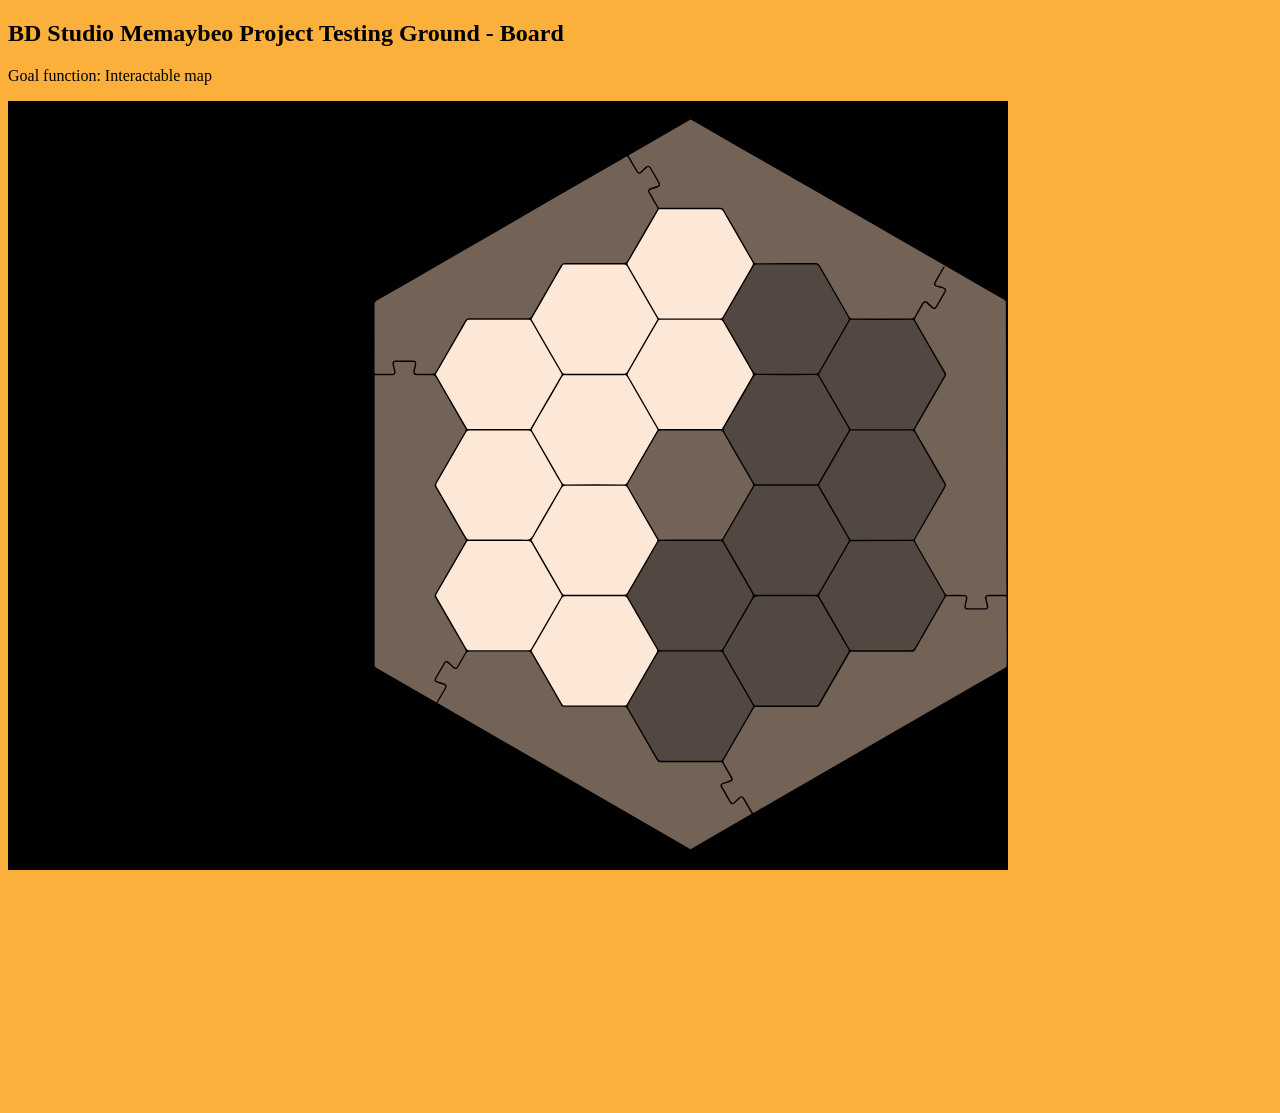
<file: Testing/map_room_test.html>
<!DOCTYPE html>
    <head>
        <title>BD Studio Memaybeo Testing Board</title>
        <link href="C:\Users\ADMIN\Downloads\EMI0009 - BD Studio Memaybeo\1\mapstyle.css" rel="stylesheet" type="text/css" media="all">
        <style>
            body {
                background-color: #FBB03B;
                color: #000000
            }
        </style>
    </head>
    <body>
        <link href="C:\Users\ADMIN\Downloads\EMI0009 - BD Studio Memaybeo\1\mapstyle.css" rel="stylesheet" type="text/css" media="all">
        <article>
            <header>
                <h1> BD Studio Memaybeo Project Testing Ground - Board</h1>
                <p> Goal function: Interactable map</p>
            </header>
        </article>
        <div id="map-container" class="center" width="1000" height="1000">
        <svg id="game-map" xmlns="http://www.w3.org/2000/svg" width="1000" height="1000" viewBox="0 0 1000 1000"><defs><style>.cls-1{stroke:#000;stroke-miterlimit:10;}.cls-2{fill:#534741;}.cls-3{fill:#736357;}.cls-4{fill:#fde7d6;}</style></defs><g id="Layer_2" data-name="Layer 2"><rect class="cls-1" x="0.5" y="0.5" width="1366" height="768"/></g><g id="Layer_1" data-name="Layer 1"><g id="Layer_4" data-name="Layer 4"><path class="cls-2" d="M682.42,659.8c9.67,0,19.35-.06,29,.05a3.61,3.61,0,0,0,3.72-2.23c2.08-3.87,4.36-7.63,6.56-11.44q11.4-19.68,22.8-39.43a2.44,2.44,0,0,0,0-3.06,15.06,15.06,0,0,1-.94-1.66q-14.38-24.91-28.73-49.85c-.84-1.47-1.88-1.64-3.33-1.64H653.22a3.52,3.52,0,0,0-3.58,2Q635,578,620.27,603.41a3,3,0,0,0,0,3.48q14.76,25.38,29.39,50.85a3.51,3.51,0,0,0,3.53,2.1C662.91,659.75,672.67,659.8,682.42,659.8Z"/><path class="cls-3" d="M935.83,165.17c1.06.35.85.91.49,1.53L933,172.5c-1.71,3-3.46,5.94-5.12,9-.87,1.58-.57,2.25,1.13,2.9.44.17.91.27,1.37.41,1.85.54,3.72,1,5.52,1.64,2.24.81,2.88,2.48,1.71,4.56q-4.29,7.63-8.72,15.18c-1.3,2.2-3.06,2.46-5,.81-1.64-1.41-3.19-2.91-4.79-4.36-1.93-1.74-2.5-1.65-3.81.59-2.45,4.22-4.81,8.49-7.37,12.65a3.87,3.87,0,0,0,0,4.56c9.85,16.93,19.58,33.93,29.43,50.87a3.83,3.83,0,0,1,0,4.41c-2.9,4.88-5.69,9.82-8.53,14.74-7,12.05-13.88,24.12-20.9,36.13a3.71,3.71,0,0,0,0,4.37C910,334.43,912,338,914,341.54c7.64,13.23,15.24,26.47,23,39.65a4.91,4.91,0,0,1,0,5.69c-9.85,16.74-19.51,33.62-29.27,50.4a3.58,3.58,0,0,0,0,4.14q14.75,25.41,29.36,50.9a2.85,2.85,0,0,0,2.89,1.57c5.28-.05,10.56-.06,15.84,0,2.83,0,4,1.4,3.45,4.14-.38,2-1,4-1.37,6.08-.52,2.5-.09,3.05,2.44,3.06h15.83c2.61,0,3-.5,2.43-3-.48-2.19-1.08-4.35-1.51-6.54a2.94,2.94,0,0,1,2-3.61,3.28,3.28,0,0,1,.7-.1,13.68,13.68,0,0,1,1.92-.05h14.16c.77,0,1.54-.08,2.55-.14v-3q-.12-39.6-.23-79.19-.18-87.36-.31-174.71c0-11.68-.1-23.36-.06-35a3.3,3.3,0,0,0-2-3.36c-3.31-1.77-6.54-3.71-9.79-5.58l-48-27.62Q916.5,152.83,895,140.5q-28.39-16.31-56.77-32.63L795.6,83.37,737.36,49.9,694.11,25c-3.8-2.19-7.62-4.35-11.5-6.57L620.78,54.15c.06.43,0,.61.11.74,2.92,5.14,5.84,10.29,8.81,15.4.81,1.38,1.7,1.49,2.93.39,1.67-1.49,3.23-3.09,4.88-4.61,2.15-2,4-1.77,5.47.74q4.34,7.34,8.54,14.74c1.29,2.27.59,4-1.92,4.85-1.89.65-3.81,1.19-5.71,1.82-2.88,1-3,1.34-1.47,4.08q1.71,3,3.46,6,2.46,4.24,4.94,8.47c.74,0,1.38.09,2,.09H712.1a3.76,3.76,0,0,1,3.84,2.19c1.25,2.41,2.72,4.7,4.08,7.06,8.43,14.61,16.9,29.2,25.25,43.86a3.89,3.89,0,0,0,4,2.2c19.44-.06,38.88,0,58.31-.07a4.41,4.41,0,0,1,4.37,2.56c9.64,16.86,19.4,33.66,29.06,50.52a3.94,3.94,0,0,0,4,2.27q28.8-.12,57.59,0c2.11,0,3.34-.55,4.35-2.45,2.24-4.23,4.71-8.36,7.12-12.5,1.8-3.08,3.43-3.32,6.1-.91,1.43,1.28,2.8,2.63,4.22,3.92,1.63,1.48,2.46,1.39,3.57-.5q4.17-7.14,8.27-14.34c1-1.8.69-2.52-1.31-3.14s-4-1.19-6-1.8c-3-.91-3.68-2.55-2.16-5.23,2.68-4.72,5.42-9.42,8.15-14.12A9.89,9.89,0,0,1,935.83,165.17Z"/><path class="cls-3" d="M458,439.38c-.29-.57-.49-1-.73-1.42q-5-8.73-10.07-17.45c-6.55-11.35-13.07-22.73-19.69-34a4.18,4.18,0,0,1,0-4.84c9.81-16.86,19.51-33.78,29.33-50.63a3.9,3.9,0,0,0,0-4.56c-3.33-5.55-6.51-11.19-9.75-16.8-6.48-11.21-13-22.41-19.4-33.66a3.17,3.17,0,0,0-3.23-1.84c-5.12.09-10.24.06-15.36,0-3.28,0-4.31-1.35-3.64-4.58.42-2,1-4,1.37-6.08s-.07-2.55-2-2.57q-8.4-.06-16.79,0c-2.11,0-2.57.67-2.09,2.68.53,2.26,1.16,4.49,1.61,6.77s-.64,3.53-2.89,3.75c-.64.06-1.28,0-1.92,0H369.34c-.84,0-1.68.09-2.7.15V562.5c0,3.28,0,3.29,2.9,5l55,31.77c1.23.71,2.48,1.36,3.85,2.11,2.85-4.94,5.63-9.69,8.35-14.47,1.12-2,.82-2.61-1.38-3.28s-4.15-1.18-6.2-1.85c-2.55-.83-3.28-2.53-2-4.8q4.21-7.4,8.55-14.72c1.58-2.66,3.27-2.85,5.62-.73,1.54,1.4,3,2.86,4.59,4.22s2.31,1.25,3.38-.58c2.62-4.48,5.15-9,7.83-13.47A3.18,3.18,0,0,0,457,548c-2.71-4.53-5.31-9.12-7.95-13.69q-10.8-18.69-21.61-37.37a3.73,3.73,0,0,1-.23-4.21q13.58-23.31,27-46.71C455.5,443.77,456.79,441.55,458,439.38Z"/><path class="cls-3" d="M998.5,495.67a5.48,5.48,0,0,0-.79-.33c-5.76,0-11.52-.07-17.28,0-1.74,0-2.26.73-1.89,2.49.45,2.11,1.06,4.19,1.54,6.29.68,3-.41,4.47-3.46,4.5H960.06c-3.09,0-4.16-1.4-3.54-4.46.42-2.11,1-4.2,1.36-6.33.34-1.91-.14-2.49-2.1-2.5H939.46a2.14,2.14,0,0,0-2.12,1.22c-1,1.75-2,3.47-3,5.2q-13.53,23.47-27,47a3.31,3.31,0,0,1-3.27,1.91c-1.92,0-3.84,0-5.76,0H844.56a3.11,3.11,0,0,0-3.24,1.8c-1.41,2.69-3,5.29-4.52,7.92-8.25,14.25-16.54,28.48-24.69,42.79a4.92,4.92,0,0,1-4.91,2.89c-19.11-.08-38.23,0-57.34,0h-1.92a1.8,1.8,0,0,0-2,1.07c-.21.43-.5.82-.74,1.24Q730.64,633.5,716,658.84a2.87,2.87,0,0,0,0,3.29c2.7,4.54,5.32,9.12,7.94,13.69,1.48,2.57.85,4.19-2,5.13-2,.66-4,1.24-5.94,1.89-2.29.77-2.51,1.33-1.29,3.49q4,7.08,8.14,14.13c1.06,1.81,1.82,1.93,3.37.52s2.9-2.76,4.34-4.13c2.48-2.36,4.24-2.14,5.93.75,1.89,3.24,3.76,6.51,5.65,9.76.91,1.57,1.85,3.12,2.82,4.76.6-.3,1-.48,1.44-.71,3.88-2.25,7.74-4.51,11.62-6.75L806,677q25.75-14.87,51.5-29.76,23.81-13.75,47.6-27.44l57.11-33,33.66-19.41c2.79-1.61,2.78-1.63,2.77-4.8l-.13-64.3Z"/><path class="cls-3" d="M366.58,272.34c.5.21.64.32.79.32,5.6,0,11.2.08,16.8,0,1.9,0,2.34-.74,1.9-2.67-.48-2.1-1-4.19-1.52-6.29-.61-2.71.5-4.2,3.27-4.22,5.68-.06,11.36,0,17,0,1.37,0,2.64.34,3.17,1.68a5.21,5.21,0,0,1,.13,2.57c-.38,2.12-.93,4.21-1.36,6.33s0,2.56,2.16,2.66h1c4.72,0,9.44-.09,14.16,0a3.7,3.7,0,0,0,3.79-2.16c9.7-16.93,19.49-33.8,29.18-50.74a4.46,4.46,0,0,1,4.42-2.5c10.4.09,20.8,0,31.2,0H520a3.48,3.48,0,0,0,3.55-2.08c2.94-5.32,6-10.54,9.09-15.8,6.72-11.63,13.49-23.24,20.12-34.92a4.53,4.53,0,0,1,4.6-2.55c19.36.07,38.72,0,58.08.08a3.89,3.89,0,0,0,4-2.2c8.12-14.24,16.36-28.41,24.55-42.6,1.88-3.25,3.74-6.51,5.62-9.8-.43-.76-.81-1.46-1.21-2.15-2.56-4.43-5.14-8.85-7.67-13.3-1.37-2.41-.69-4.12,1.93-5,2-.66,4-1.22,6-1.88,2.33-.78,2.62-1.41,1.46-3.46q-4.08-7.18-8.27-14.33c-1-1.67-1.77-1.77-3.23-.44-1.66,1.5-3.22,3.1-4.89,4.6-2.06,1.87-3.63,1.65-5.13-.62-.35-.54-.66-1.1-1-1.65q-3.79-6.3-7.52-12.72a12.26,12.26,0,0,0-1-1.3c-.77.4-1.42.71-2,1.07C612.05,59.19,607,62.14,602,65.06l-47.8,27.55Q526,108.85,497.89,125.14l-39.06,22.54-46.74,27q-21.6,12.47-43.24,24.9a3.94,3.94,0,0,0-2.35,3.92c.09,22.08.06,44.16.06,66.23Z"/><path class="cls-3" d="M713.87,661.23H653a4.63,4.63,0,0,1-4.57-2.65c-9.66-16.85-19.42-33.65-29.07-50.51a3.91,3.91,0,0,0-3.92-2.29c-19.12.07-38.23,0-57.35,0h-1.92a3.1,3.1,0,0,1-3.07-1.84c-3-5.35-6.15-10.66-9.23-16-6.84-11.84-13.7-23.66-20.47-35.54a3.35,3.35,0,0,0-3.36-2q-29.27.09-58.54,0a3.39,3.39,0,0,0-3.42,2c-2.51,4.54-5.14,9-7.78,13.5-1.51,2.57-3.2,2.79-5.41.79-1.55-1.39-3.06-2.82-4.62-4.2-1.77-1.56-2.36-1.51-3.51.44q-4.12,7-8.16,14.12c-1.2,2.09-.9,2.81,1.36,3.49,1.92.58,3.84,1.14,5.77,1.62,2.49.62,3.86,2.71,2.22,5.26-2,3.09-3.72,6.34-5.55,9.53-1,1.64-1.87,3.29-2.91,5.11l253.05,146.1,61.13-35.3c-3-5.19-5.85-10.19-8.78-15.13-.89-1.49-1.72-1.51-3.09-.26-1.65,1.5-3.22,3.11-4.88,4.61-2,1.81-3.76,1.62-5.13-.68q-4.43-7.41-8.66-14.93c-1.33-2.36-.71-3.88,1.88-4.82,2-.71,4-1.26,5.94-1.9,2.53-.83,2.75-1.43,1.41-3.82-.89-1.6-1.82-3.19-2.74-4.78Z"/><path class="cls-3" d="M682.2,438.61H712a2.84,2.84,0,0,0,2.88-1.57q14.61-25.49,29.36-50.89a3.71,3.71,0,0,0,0-4.33q-14.78-25.41-29.36-50.9c-.82-1.43-1.86-1.47-3.18-1.47H653.11a3.56,3.56,0,0,0-3.52,2.13Q635,357,620.31,382.24a3.17,3.17,0,0,0,.07,3.69q14.75,25.4,29.38,50.88a3.14,3.14,0,0,0,3.19,1.85C662.68,438.57,672.44,438.61,682.2,438.61Z"/></g><g id="Layer_1-2" data-name="Layer 1"><path class="cls-4" d="M713.84,328h-63c-1.75-3-3.53-6-5.28-9.08q-12.64-21.9-25.32-43.8a3,3,0,0,1,0-3.47q12.64-21.76,25.2-43.59c1.52-2.63,3.09-5.23,4.55-7.89a2.15,2.15,0,0,1,2.28-1.35,11.81,11.81,0,0,0,1.19,0h57.81a3.88,3.88,0,0,1,3.92,2.29q13.9,24.22,27.95,48.35c2.29,3.95,2.29,3.92,0,7.85q-11.64,20.14-23.24,40.26C717.9,321.07,715.89,324.5,713.84,328Z"/><path class="cls-2" d="M778.14,495.29c9.68,0,19.36.06,29-.06a3.69,3.69,0,0,1,3.74,2.2q10.89,19.06,21.9,38c2.4,4.16,4.77,8.33,7.25,12.44a3.46,3.46,0,0,1,0,4q-12.25,21-24.39,42.14c-1.68,2.91-3.42,5.78-5,8.74a3.14,3.14,0,0,1-3.23,1.83c-11.43-.07-22.87,0-34.31,0H748.87a3.32,3.32,0,0,1-3.41-1.9C738.7,590.8,731.83,579,725,567.14c-2.92-5-5.8-10.12-8.8-15.13a3.54,3.54,0,0,1,0-4.14c9.37-16.09,18.76-32.19,27.9-48.41,1.74-3.08,3.5-4.39,7.17-4.25C760.22,495.5,769.18,495.29,778.14,495.29Z"/><path class="cls-2" d="M842.42,328.1l-7.84-13.54-22-38c-1.8-3.1-1.82-3.08,0-6.18l28.19-48.8a9.12,9.12,0,0,0,.6-1c.59-1.37,1.62-1.71,3.06-1.71q29.39.06,58.79,0a3.39,3.39,0,0,1,3.36,2c4.83,8.48,9.74,16.91,14.62,25.36s9.55,16.63,14.42,24.9a3.89,3.89,0,0,1,.1,4.55q-14.49,24.82-28.82,49.82c-.28.49-.64.93-.87,1.44a1.85,1.85,0,0,1-2.1,1.19,8,8,0,0,0-1.2,0H842.42Z"/><path class="cls-4" d="M523.6,549.82c4.31-7.49,8.53-14.84,12.77-22.17,5.83-10.15,11.71-20.15,17.48-30.33a3.53,3.53,0,0,1,3.55-2.07q29.15.09,58.29,0a3.5,3.5,0,0,1,3.57,2q14.61,25.49,29.39,50.86a3,3,0,0,1,0,3.47q-14.8,25.5-29.49,51.07a3.18,3.18,0,0,1-3.18,1.9q-29.51-.09-59,0a2.82,2.82,0,0,1-2.87-1.58q-14.77-25.8-29.67-51.52C524.18,551,523.94,550.5,523.6,549.82Z"/><path class="cls-4" d="M522.17,328H459.32l-6.6-11.39q-11.52-19.93-23-39.87a12.94,12.94,0,0,0-1-1.67,2.62,2.62,0,0,1-.07-3.28c2.16-3.55,4.18-7.19,6.26-10.78l20.28-35.1c1-1.8,2.11-3.59,3.09-5.42a2.82,2.82,0,0,1,2.84-1.69q29.64.07,59.28,0a2.85,2.85,0,0,1,2.87,1.59Q536.1,242.8,549,265.11q2,3.43,4,6.82a2.45,2.45,0,0,1,.08,2.86q-15.3,26.35-30.53,52.73A4.91,4.91,0,0,1,522.17,328Z"/><path class="cls-4" d="M523.59,328.69c4.34-7.55,8.6-15,12.88-22.37,5.75-10,11.56-19.91,17.23-29.93a3.92,3.92,0,0,1,3.95-2.26q28.92.11,57.84,0a3.88,3.88,0,0,1,4,2.24c9.72,17,19.55,33.95,29.35,50.91.24.41.45.84.76,1.45-.92,1.66-1.86,3.4-2.85,5.12Q633,357.51,619.37,381.22a3.7,3.7,0,0,1-3.73,2.18q-29.16-.12-58.32,0a3.2,3.2,0,0,1-3.28-1.71q-14.53-25.4-29.2-50.72C524.44,330.26,524.07,329.56,523.59,328.69Z"/><path class="cls-2" d="M778.06,383.35h-29a3.49,3.49,0,0,1-3.58-2c-9.29-16.23-18.59-32.45-28.11-48.55-1.76-3-1.87-5.08,0-8.13,9.58-16.16,18.9-32.46,28.24-48.76a3.17,3.17,0,0,1,3.23-1.8q29.38.06,58.77,0a3.19,3.19,0,0,1,3.21,1.86q10.9,19,21.91,38c2.44,4.22,4.83,8.47,7.36,12.63a3.59,3.59,0,0,1,0,4.17c-6.49,11.11-12.91,22.26-19.35,33.4-3.32,5.75-6.68,11.46-9.91,17.26a3.35,3.35,0,0,1-3.41,1.91C797.57,383.32,787.82,383.35,778.06,383.35Z"/><path class="cls-2" d="M778.05,272.73c-9.59,0-19.18-.06-28.78,0a4.06,4.06,0,0,1-4.1-2.42c-8.44-14.79-17-29.51-25.49-44.25-1.23-2.15-2.44-4.32-3.76-6.41a2.64,2.64,0,0,1,0-3.08c5.35-9.18,10.63-18.4,16-27.61,4.52-7.81,9.09-15.6,13.54-23.46a3.54,3.54,0,0,1,3.6-2q29.15.09,58.29,0a3.63,3.63,0,0,1,3.58,2.09q14.51,25.26,29.12,50.46a3.59,3.59,0,0,1,0,4.13q-14.64,25.19-29.11,50.46a3.77,3.77,0,0,1-3.82,2.1C797.4,272.69,787.73,272.73,778.05,272.73Z"/><path class="cls-4" d="M523.57,439.3l10-17.31c6.72-11.64,13.47-23.25,20.1-34.93a4,4,0,0,1,4.12-2.37q28.92.12,57.83,0a3.68,3.68,0,0,1,3.78,2.11q14.58,25.51,29.36,50.9a2.78,2.78,0,0,1,0,3.25q-14.75,25.41-29.38,50.9a3.57,3.57,0,0,1-3.57,2q-29.16-.09-58.31,0a3.7,3.7,0,0,1-3.72-2.22q-12.45-21.76-25-43.44C527,445.29,525.29,442.31,523.57,439.3Z"/><path class="cls-2" d="M842.5,329.5h2.58q28.78,0,57.57-.06A4.26,4.26,0,0,1,907,332c6.44,11.32,13,22.59,19.48,33.88,3.15,5.47,6.27,11,9.51,16.38a3.17,3.17,0,0,1,0,3.71q-14.51,25-28.91,50c-.28.48-.61.94-.85,1.44a1.89,1.89,0,0,1-2.09,1.23,8.34,8.34,0,0,0-1,0H842.5c-.63-1-1.28-2-1.87-3q-14-24.3-28-48.59c-2.07-3.6-2.06-2.33,0-5.95,6.66-11.66,13.41-23.27,20.13-34.89q4.44-7.68,8.91-15.35A10,10,0,0,1,842.5,329.5Z"/><path class="cls-4" d="M523.57,218.14c2.65-4.6,5.27-9.17,7.9-13.73q10.14-17.55,20.27-35.11c.84-1.45,1.72-2.88,2.5-4.37a2.11,2.11,0,0,1,2.27-1.36h59a3.73,3.73,0,0,1,3.81,2.09q14.77,25.8,29.72,51.52c.16.27.28.57.51,1-2,3.5-4.08,7.1-6.15,10.69q-12,20.77-24,41.55a3.89,3.89,0,0,1-3.9,2.34q-29-.12-58.07,0a3.76,3.76,0,0,1-3.75-2.19q-12.51-21.87-25.15-43.64C526.93,224,525.27,221.13,523.57,218.14Z"/><path class="cls-2" d="M778,493.87H748.74a3.19,3.19,0,0,1-3.23-1.81Q732.82,469.91,720,447.81c-1.32-2.28-2.59-4.6-4-6.83a2.79,2.79,0,0,1-.07-3.28q14.82-25.5,29.51-51.07a3.37,3.37,0,0,1,3.38-2q29.26.09,58.53,0a3.58,3.58,0,0,1,3.54,2.13c6.5,11.38,13.07,22.73,19.62,34.08,3.19,5.54,6.35,11.1,9.63,16.59a3.2,3.2,0,0,1,0,3.71q-14.71,25.37-29.28,50.73a3.58,3.58,0,0,1-3.59,2C797.5,493.82,787.76,493.87,778,493.87Z"/><path class="cls-4" d="M490.73,438.61h-29a3.54,3.54,0,0,1-3.6-2Q443.66,411.34,429,386.15a3.72,3.72,0,0,1,0-4.34q14.65-25.18,29.14-50.46a3.4,3.4,0,0,1,3.41-1.93q29.26.09,58.53,0a3.33,3.33,0,0,1,3.41,1.9c6.72,11.81,13.55,23.56,20.35,35.32,2.95,5.13,5.88,10.27,8.91,15.34a3.35,3.35,0,0,1,.08,3.92c-9.44,16.23-18.9,32.46-28.13,48.82-1.67,3-3.43,4.06-6.86,3.95C508.81,438.42,499.76,438.61,490.73,438.61Z"/><path class="cls-4" d="M650.84,108.28h60.69a3.56,3.56,0,0,1,3.57,2.07q14.05,24.57,28.27,49c2,3.51,2,3.52,0,7l-28.52,49.44a2.84,2.84,0,0,1-2.83,1.66q-29.76-.06-59.51,0a2.66,2.66,0,0,1-2.64-1.55q-14.82-25.77-29.75-51.5a2.63,2.63,0,0,1,0-3.05q13.18-22.71,26.3-45.46Z"/><path class="cls-4" d="M459.41,440h60.14a4,4,0,0,1,4.14,2.3C532,457,540.51,471.57,549,486.17c1.36,2.35,2.71,4.71,4.13,7a2.51,2.51,0,0,1,0,2.87q-9.63,16.57-19.21,33.21c-3.48,6-7,12-10.4,18.08a3.38,3.38,0,0,1-3.43,1.92q-29.26-.07-58.54,0a3.42,3.42,0,0,1-3.38-2q-10.62-18.51-21.32-37c-2.67-4.64-5.31-9.3-8.05-13.9a3,3,0,0,1,0-3.49q14.79-25.51,29.51-51.08C458.58,441.23,459,440.71,459.41,440Z"/><path class="cls-2" d="M682.5,440h29a3.51,3.51,0,0,1,3.59,2q13.93,24.36,28,48.61c2.31,4,2.31,3.95-.06,8.06q-14,24.18-27.91,48.41a3.73,3.73,0,0,1-3.78,2.16q-29-.1-58.06,0a3.74,3.74,0,0,1-3.76-2.18Q635,521.8,620.38,496.62a3.47,3.47,0,0,1,.12-4.12q12.43-21.35,24.73-42.77c1.56-2.7,3.19-5.36,4.65-8.11a2.75,2.75,0,0,1,2.84-1.61C662.62,440.06,672.5,440,682.5,440Z"/><path class="cls-2" d="M905.41,440.12c1.36,2.31,2.74,4.64,4.1,7q13.18,22.85,26.4,45.67a3.2,3.2,0,0,1,0,3.71Q921.27,521.68,906.79,547a4,4,0,0,1-3.94,2.31q-28.92-.12-57.82,0a4,4,0,0,1-4-2.25q-12.19-21.37-24.53-42.64c-1.6-2.77-3.15-5.56-4.83-8.28a2.6,2.6,0,0,1,0-3.07c3.92-6.69,7.76-13.42,11.64-20.13l17-29.49c.64-1.1,1.32-2.18,2-3.3Z"/></g></g></svg>
        </svg>
        </div>
        
        <!--Map navigation-->
        <script>
            let scale = 1;
            let panX = 0;
            let panY = 0;
            let isPanning = false;
            let startX, startY;
            
            const svg = document.getElementById("game-map");
            const container = document.getElementById("map-container");
            
            function updateTransform() {
            svg.style.transform = `translate(${panX}px, ${panY}px) scale(${scale})`;
            }
            
            container.addEventListener("wheel", (e) => {
            e.preventDefault();
            const zoomIntensity = 0.1;
            const direction = e.deltaY > 0 ? -1 : 1;
            const factor = 1 + zoomIntensity * direction;
            scale *= factor;
            updateTransform();
            });
            
            container.addEventListener("mousedown", (e) => {
            isPanning = true;
            startX = e.clientX - panX;
            startY = e.clientY - panY;
            container.style.cursor = "grabbing";
            });
            
            container.addEventListener("mousemove", (e) => {
            if (!isPanning) return;
            panX = e.clientX - startX;
            panY = e.clientY - startY;
            updateTransform();
            });
            
            container.addEventListener("mouseup", () => {
            isPanning = false;
            container.style.cursor = "grab";
            });
            
            container.addEventListener("mouseleave", () => {
            isPanning = false;
            container.style.cursor = "grab";
            });
        </script>
        
        
        <script src="C:\Users\ADMIN\Downloads\EMI0009 - BD Studio Memaybeo\1\Testing\socket.io\socket.io.js"></script>
        <script>
        
          const urlParams = new URLSearchParams(window.location.search);
          const gameId = urlParams.get('id');
        
          if (!gameId) {
            alert("Game ID not found in the URL!");
            throw new Error("Missing game ID");
          }
        
          const socket = io();
        
          socket.emit("joinGame", gameId);
        
          socket.on("joinedGame", (data) => {
            console.log(`Joined game ${data.gameId}`);
        
          });

          socket.on("error", (err) => {
            console.error("Socket error:", err);
          });
        </script>
    </body>
</file>
<file: Raw/lobbystyle.css>
article {
    font-family: Montserrat;
    font-size: 20px;
    color: rgb(0, 0, 0);
}

body {
    font-family: Montserrat;
}

#left {
    float: left;
    width: 596px;
    min-height: 600px;
}

#right {
    margin-left: 610px;
    min-height: 600px;
}

#center {
    align-items: center;
    min-height: 600px
}

.map-container {
    height: 560px;
    background-color: rgb(255, 255, 255);
    border-radius: .3em;
    width: 100%;
    overflow: hidden;
    position: relative;
    background: #111;
    cursor: grab;
  }
  
.game-map {
    width: 100%;
    height: 100%;
    transform-origin: 0 0;
    user-select: none;
    pointer-events: all;
  }

.container {
    margin: 2em;
}

.btn {
    padding: 10px 20px;
    background-color: #333;
    color: white;
    text-decoration: none;
    border: none;
    cursor: pointer;
    margin: 0.5em 0;
    font-family: Montserrat;
}

.text-input {
    padding: 10px;
    margin-top: 0.5em;
    display: block;
    font-family: Montserrat;
}
</file>
